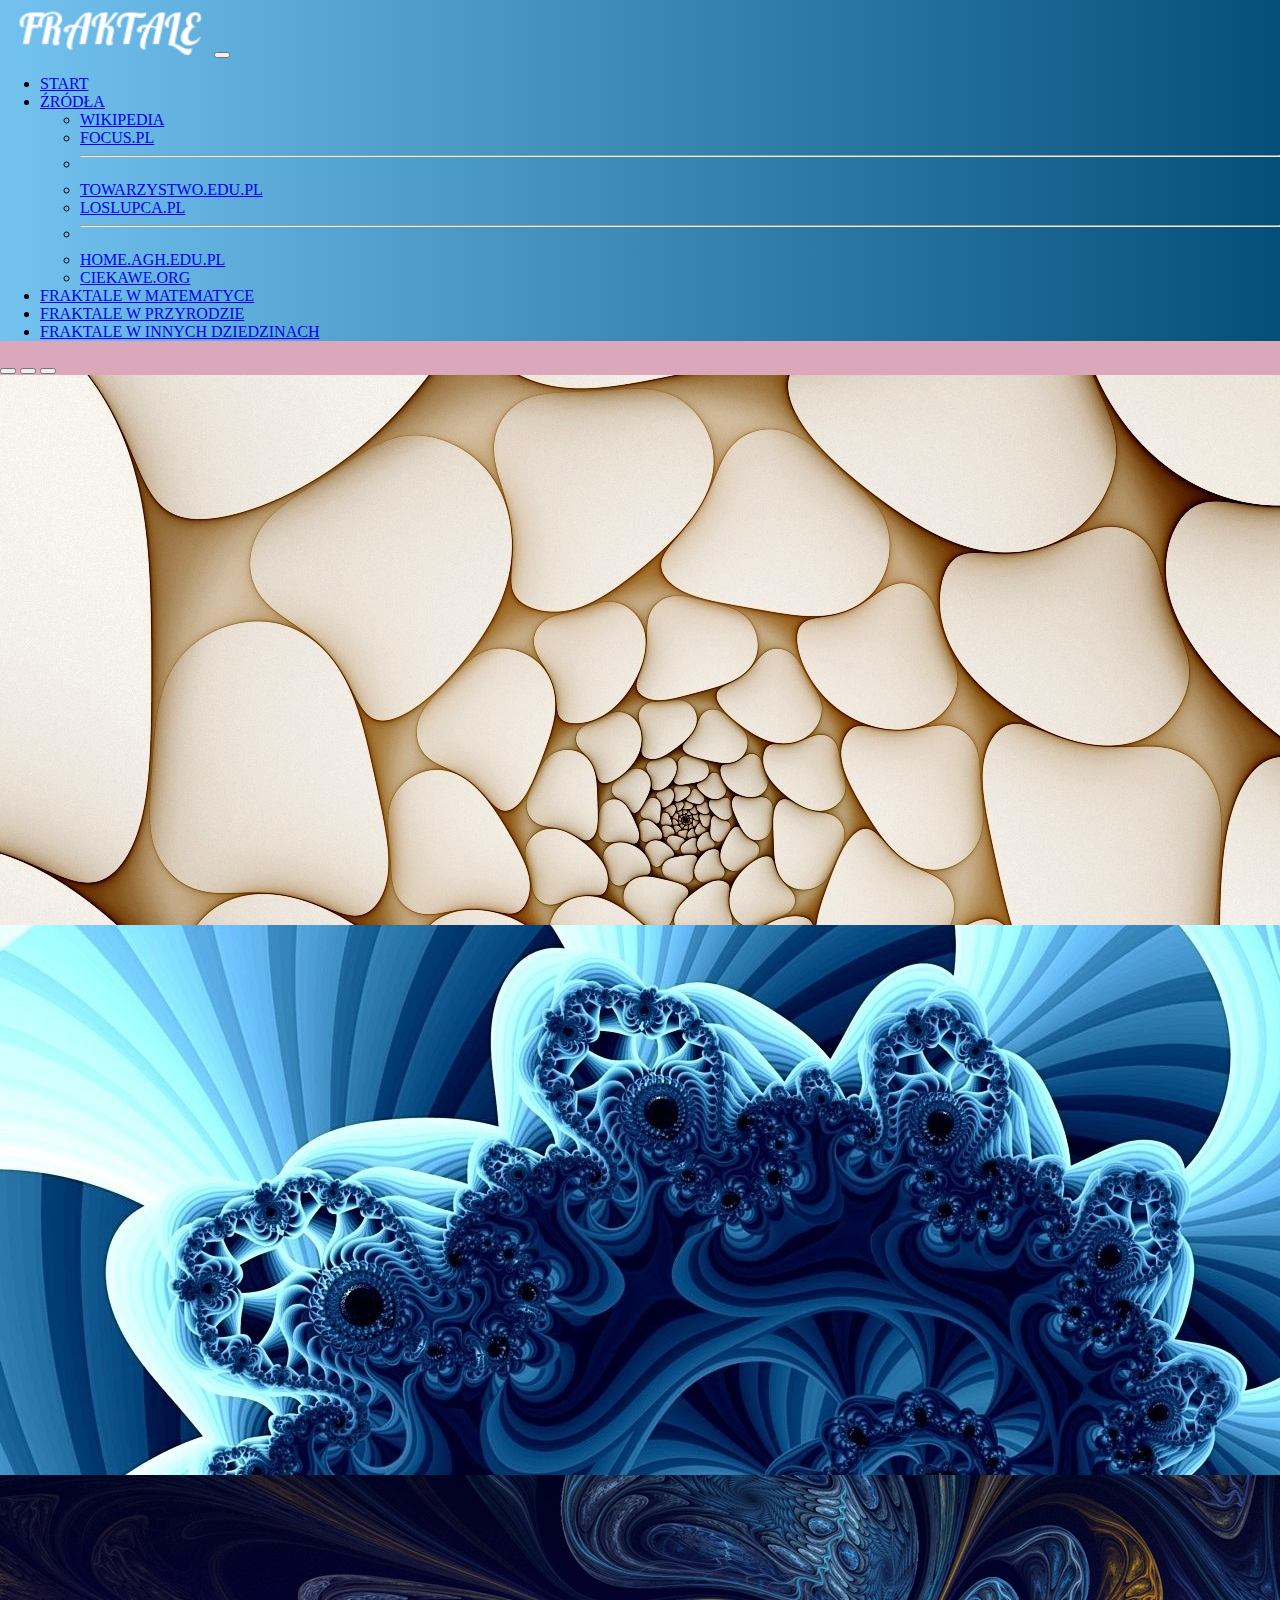
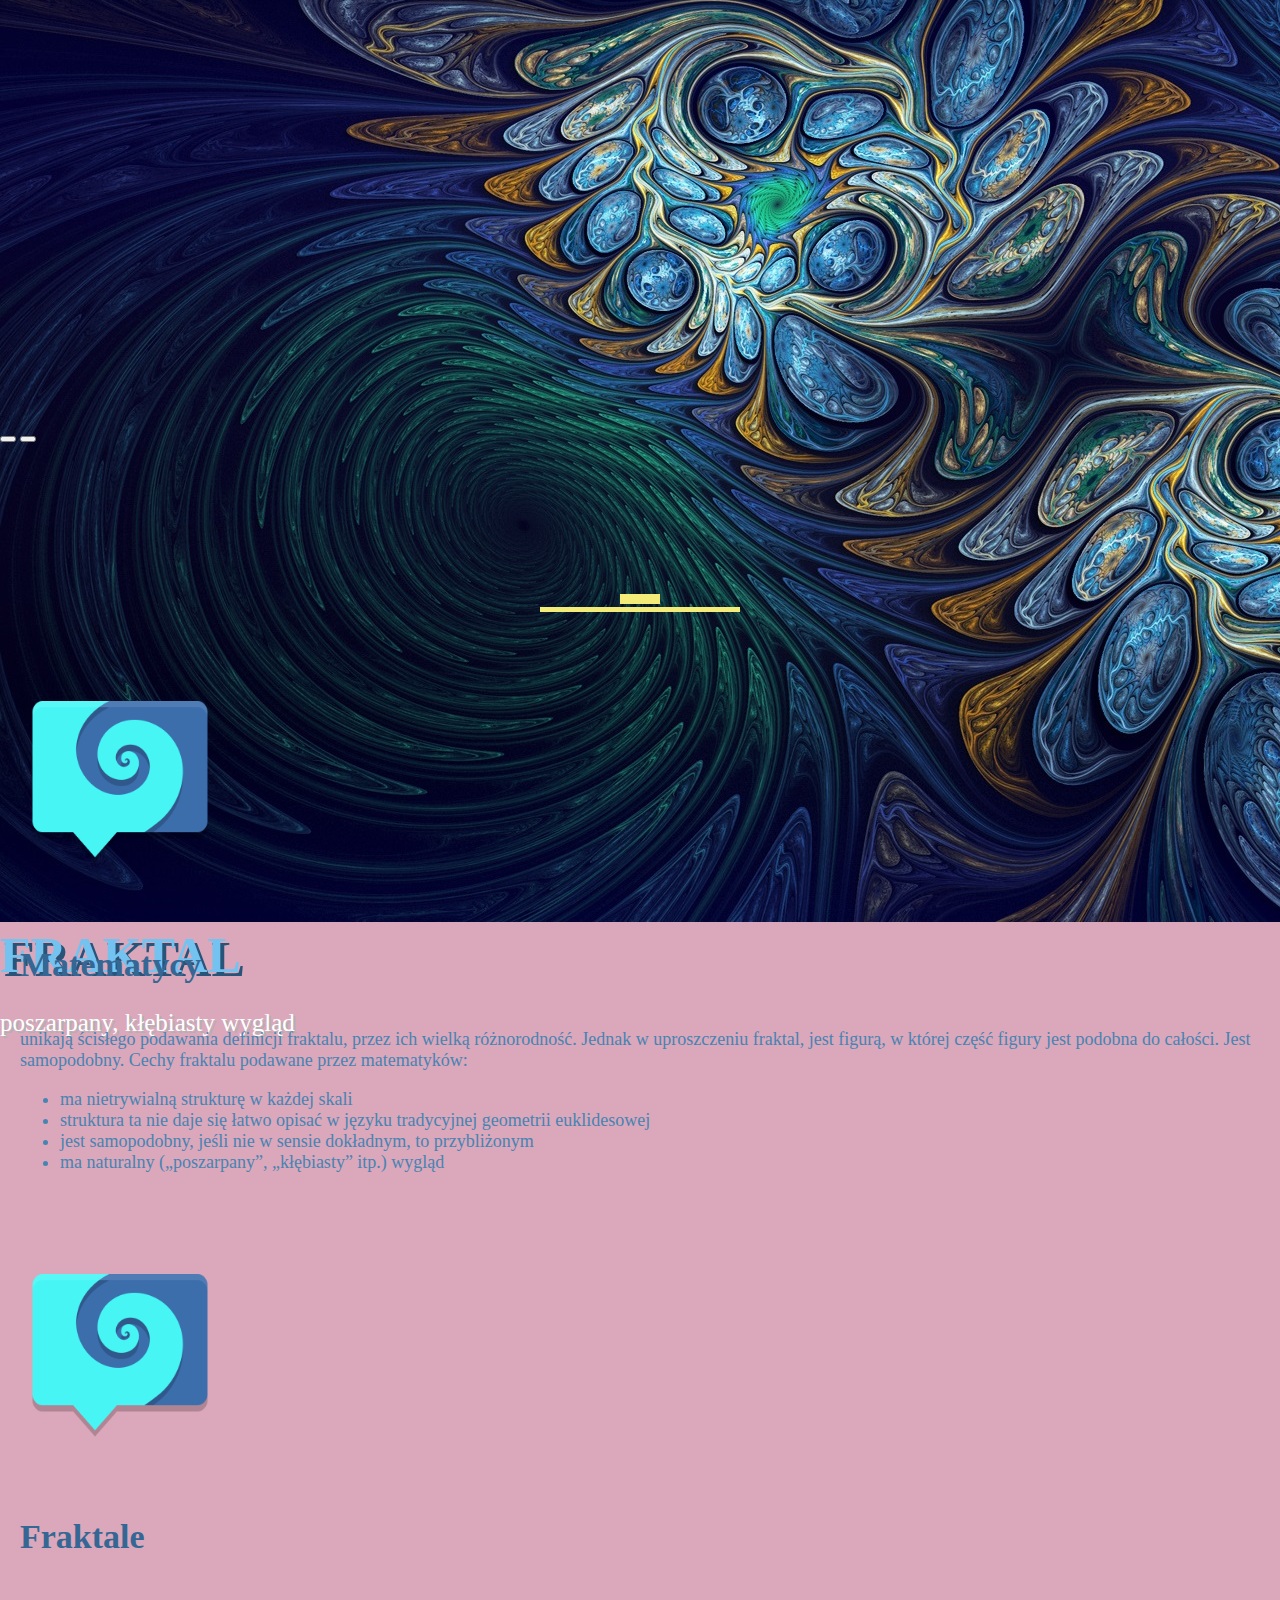
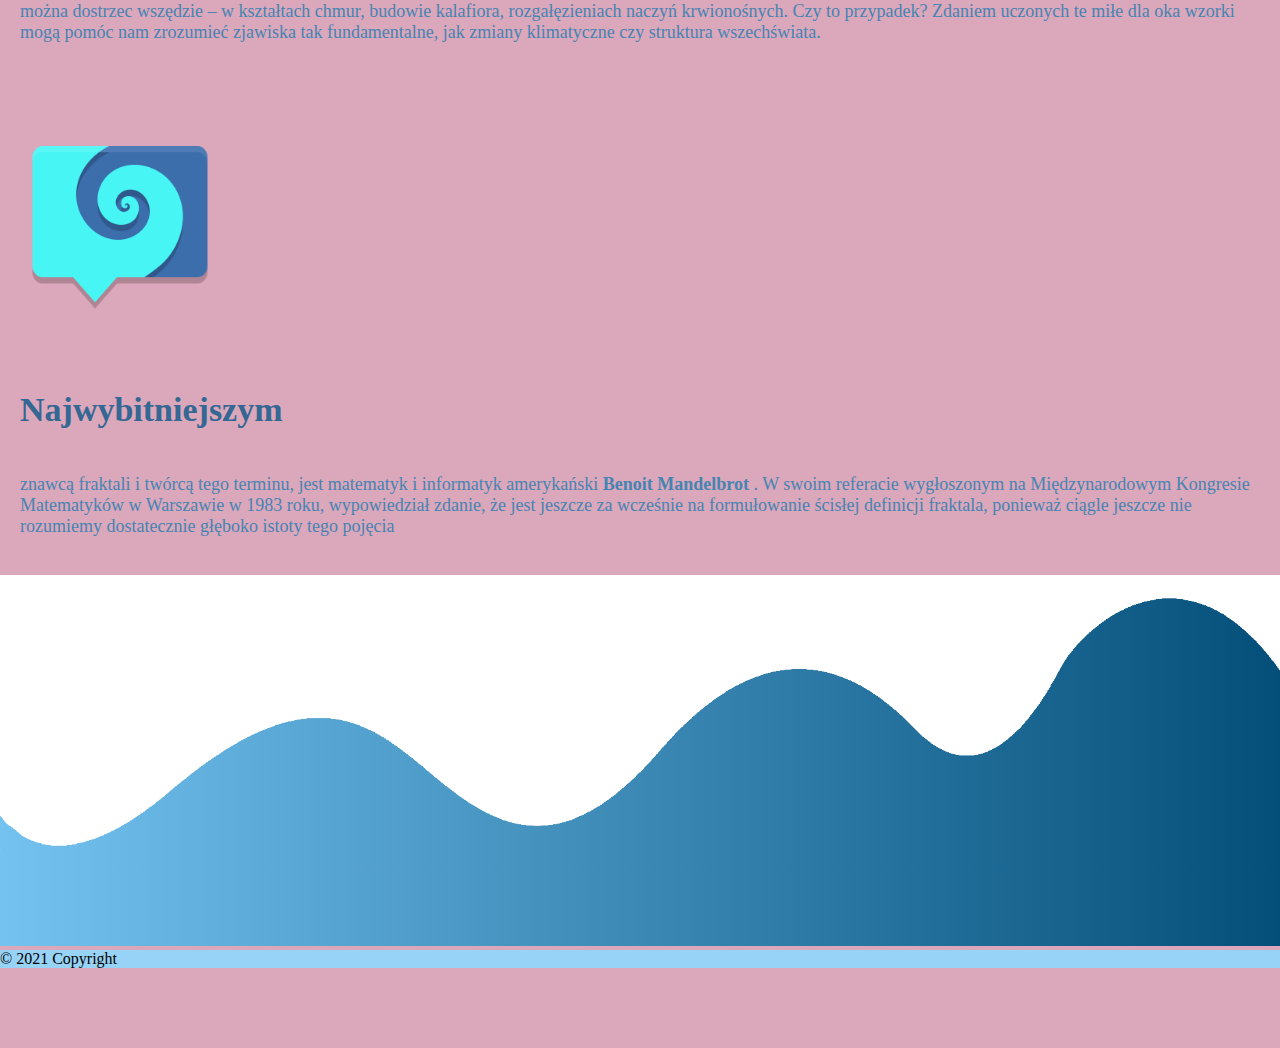
<file: index.html>
<!DOCTYPE HTML>
<html lang="pl">
<head>
<meta charset="utf-8"/>
<meta name="viewport" content="width=device-width, initial-scale=1">
<link rel="stylesheet" href="styl.css">
<link href="https://cdn.jsdelivr.net/npm/bootstrap@5.0.0-beta2/dist/css/bootstrap.min.css" rel="stylesheet" integrity="sha384-BmbxuPwQa2lc/FVzBcNJ7UAyJxM6wuqIj61tLrc4wSX0szH/Ev+nYRRuWlolflfl" crossorigin="anonymous">
<title> Fraktale </title>
<meta name="description" content= "..."/>
<meta name="keywords" content= "..."/>
<meta http-equiv="X-UA-Compatible" content="IE=edge,chrome=1"/>
</head>
<body>
<header>
<nav class="navbar navbar-expand-lg navbar-dark bg-nawigacja">
  <div class="container-fluid">
    <a class="navbar-brand" href="#"><img src="img/logo.png" width="200px" height="55px"></a>
    <button class="navbar-toggler" type="button" data-bs-toggle="collapse" data-bs-target="#navbarSupportedContent" aria-controls="navbarSupportedContent" aria-expanded="false" aria-label="Toggle navigation">
      <span class="navbar-toggler-icon"></span>
    </button>
    <div class="collapse navbar-collapse" id="navbarSupportedContent">
      <ul class="navbar-nav me-auto mb-2 mb-lg-0">
        <li class="nav-item">
          <a class="nav-link active" aria-current="page" href="index.html">START</a>
        </li>
        <li class="nav-item dropdown">
          <a class="nav-link dropdown-toggle" href="#" id="navbarDropdown" role="button" data-bs-toggle="dropdown" aria-expanded="false">
            ŹRÓDŁA
          </a>
          <ul class="dropdown-menu" aria-labelledby="navbarDropdown">
            <li><a class="dropdown-item" href="https://pl.wikipedia.org/wiki/Fraktal" target="_blank">WIKIPEDIA</a></li>
            <li><a class="dropdown-item" href="https://www.focus.pl/artykul/fraktale-wzor-na-rzeczywistosc" target="_blank">FOCUS.PL</a></li>
            <li><hr class="dropdown-divider"></li>
            <li><a class="dropdown-item" href="https://towarzystwo.edu.pl/assets/prace_matematyczne/zuzanna_cyunel2012.pdf" target="_blank">TOWARZYSTWO.EDU.PL</a></li>
			<li><a class="dropdown-item" href="http://loslupca.pl/wp-content/uploads/2015/11/3.-Cudowny-%C5%9Bwiat-fraktali.pdf" target="_blank">LOSLUPCA.PL</a></li>
			<li><hr class="dropdown-divider"></li>
			<li><a class="dropdown-item" href="http://home.agh.edu.pl/~zobmat/2020/III_kac_greg/index.html" target="_blank">HOME.AGH.EDU.PL</a></li>
			<li><a class="dropdown-item" href="https://ciekawe.org/2015/11/02/fraktalne-wzory-w-przyrodzie/" target="_blank">CIEKAWE.ORG</a></li>
          </ul>
        </li>
		<li class="nav-item">
          <a class="nav-link" href="fraktale1.html">FRAKTALE W MATEMATYCE</a>
        </li>
		<li class="nav-item">
          <a class="nav-link" href="fraktale2.html">FRAKTALE W PRZYRODZIE</a>
        </li>
		<li class="nav-item">
          <a class="nav-link" href="fraktale3.html">FRAKTALE W INNYCH DZIEDZINACH</a>
        </li>
      </ul>
    </div>
  </div>
</nav>
</header>
<div id="carouselExampleCaptions" class="carousel slide" data-bs-ride="carousel">
  <div class="carousel-indicators">
    <button type="button" data-bs-target="#carouselExampleCaptions" data-bs-slide-to="0" class="active" aria-current="true" aria-label="Slide 1"></button>
    <button type="button" data-bs-target="#carouselExampleCaptions" data-bs-slide-to="1" aria-label="Slide 2"></button>
    <button type="button" data-bs-target="#carouselExampleCaptions" data-bs-slide-to="2" aria-label="Slide 3"></button>
  </div>
  <div class="carousel-inner">
    <div class="carousel-item active">
      <img src="img/karuzelaglowna7.jpg" class="d-block w-100">
      <div class="carousel-caption d-none d-md-block">
        <h8><strong>FRAKTAL</strong></h8>
		<p> nietrywialna struktura w każdej skali</p>
      </div>
    </div>
    <div class="carousel-item">
      <img src="img/karuzelaglowna6.png" class="d-block w-100">
      <div class="carousel-caption d-none d-md-block">
        <h8><strong>FRAKTAL</strong></h8>
		<p> samopodobność </p>
      </div>
    </div>
    <div class="carousel-item">
      <img src="img/karuzelaglowna4.jpg" class="d-block w-100">
      <div class="carousel-caption d-none d-md-block">
        <h8><strong>FRAKTAL</strong></h8>
		<p> poszarpany, kłębiasty wygląd </p>
      </div>
    </div>
  </div>
  <button class="carousel-control-prev" type="button" data-bs-target="#carouselExampleCaptions"  data-bs-slide="prev">
    <span class="carousel-control-prev-icon" aria-hidden="true"></span>
  </button>
  <button class="carousel-control-next" type="button" data-bs-target="#carouselExampleCaptions"  data-bs-slide="next">
    <span class="carousel-control-next-icon" aria-hidden="true"></span>
  </button>
</div>
<section id="ogolne">
<div class="container text-center">
<h1 class="tytul"><strong>CZYM SĄ WZORY ZWANE FRAKTALAMI?</strong></h1>
<div class="row text-center">
<div class="col-md-4 ogolne">
<img src="img/mess.png" class="ogolne-img">
<h4>Matematycy</h4>
<p>unikają ścisłego podawania definicji fraktalu, przez ich wielką różnorodność.
Jednak w uproszczeniu fraktal, jest figurą, w której część figury jest podobna do całości. Jest samopodobny. Cechy fraktalu podawane przez matematyków: </p>
<ul>
<li>ma nietrywialną strukturę w każdej skali </li>
<li>struktura ta nie daje się łatwo opisać w języku tradycyjnej geometrii euklidesowej </li>
<li>jest samopodobny, jeśli nie w sensie dokładnym, to przybliżonym </li>
<li>ma naturalny („poszarpany”, „kłębiasty” itp.) wygląd</li>
</ul>
</div>
<div class="col-md-4 ogolne">
<img src="img/mess.png" class="ogolne-img">
<h4>Fraktale</h4>
<p>można dostrzec wszędzie – w kształtach chmur, budowie kalafiora, rozgałęzieniach naczyń krwionośnych. Czy to przypadek? Zdaniem uczonych te miłe dla oka wzorki mogą pomóc nam zrozumieć zjawiska tak fundamentalne, jak zmiany klimatyczne czy struktura wszechświata. </p>
</div>
<div class="col-md-4 ogolne">
<img src="img/mess.png" class="ogolne-img">
<h4>Najwybitniejszym</h4>
<p>znawcą fraktali i twórcą tego terminu, jest matematyk i informatyk amerykański <strong> Benoit Mandelbrot </strong>. W swoim referacie wygłoszonym na Międzynarodowym Kongresie Matematyków w Warszawie w 1983 roku, wypowiedział zdanie, że  jest jeszcze za wcześnie na formułowanie ścisłej definicji fraktala, ponieważ ciągle jeszcze nie rozumiemy dostatecznie głęboko istoty tego pojęcia</p>
</div>
</div>
</div>
<img src="img/fala.png" class="footer-img">
<footer class="bg-light text-center text-lg-start">
  <div class="text-center p-3" style="background-color:#97d2f7;">
    © 2021 Copyright
  </div>
</footer>
<script src="https://cdn.jsdelivr.net/npm/bootstrap@5.0.0-beta2/dist/js/bootstrap.bundle.min.js" integrity="sha384-b5kHyXgcpbZJO/tY9Ul7kGkf1S0CWuKcCD38l8YkeH8z8QjE0GmW1gYU5S9FOnJ0" crossorigin="anonymous"></script>
</body>
</html>
</file>
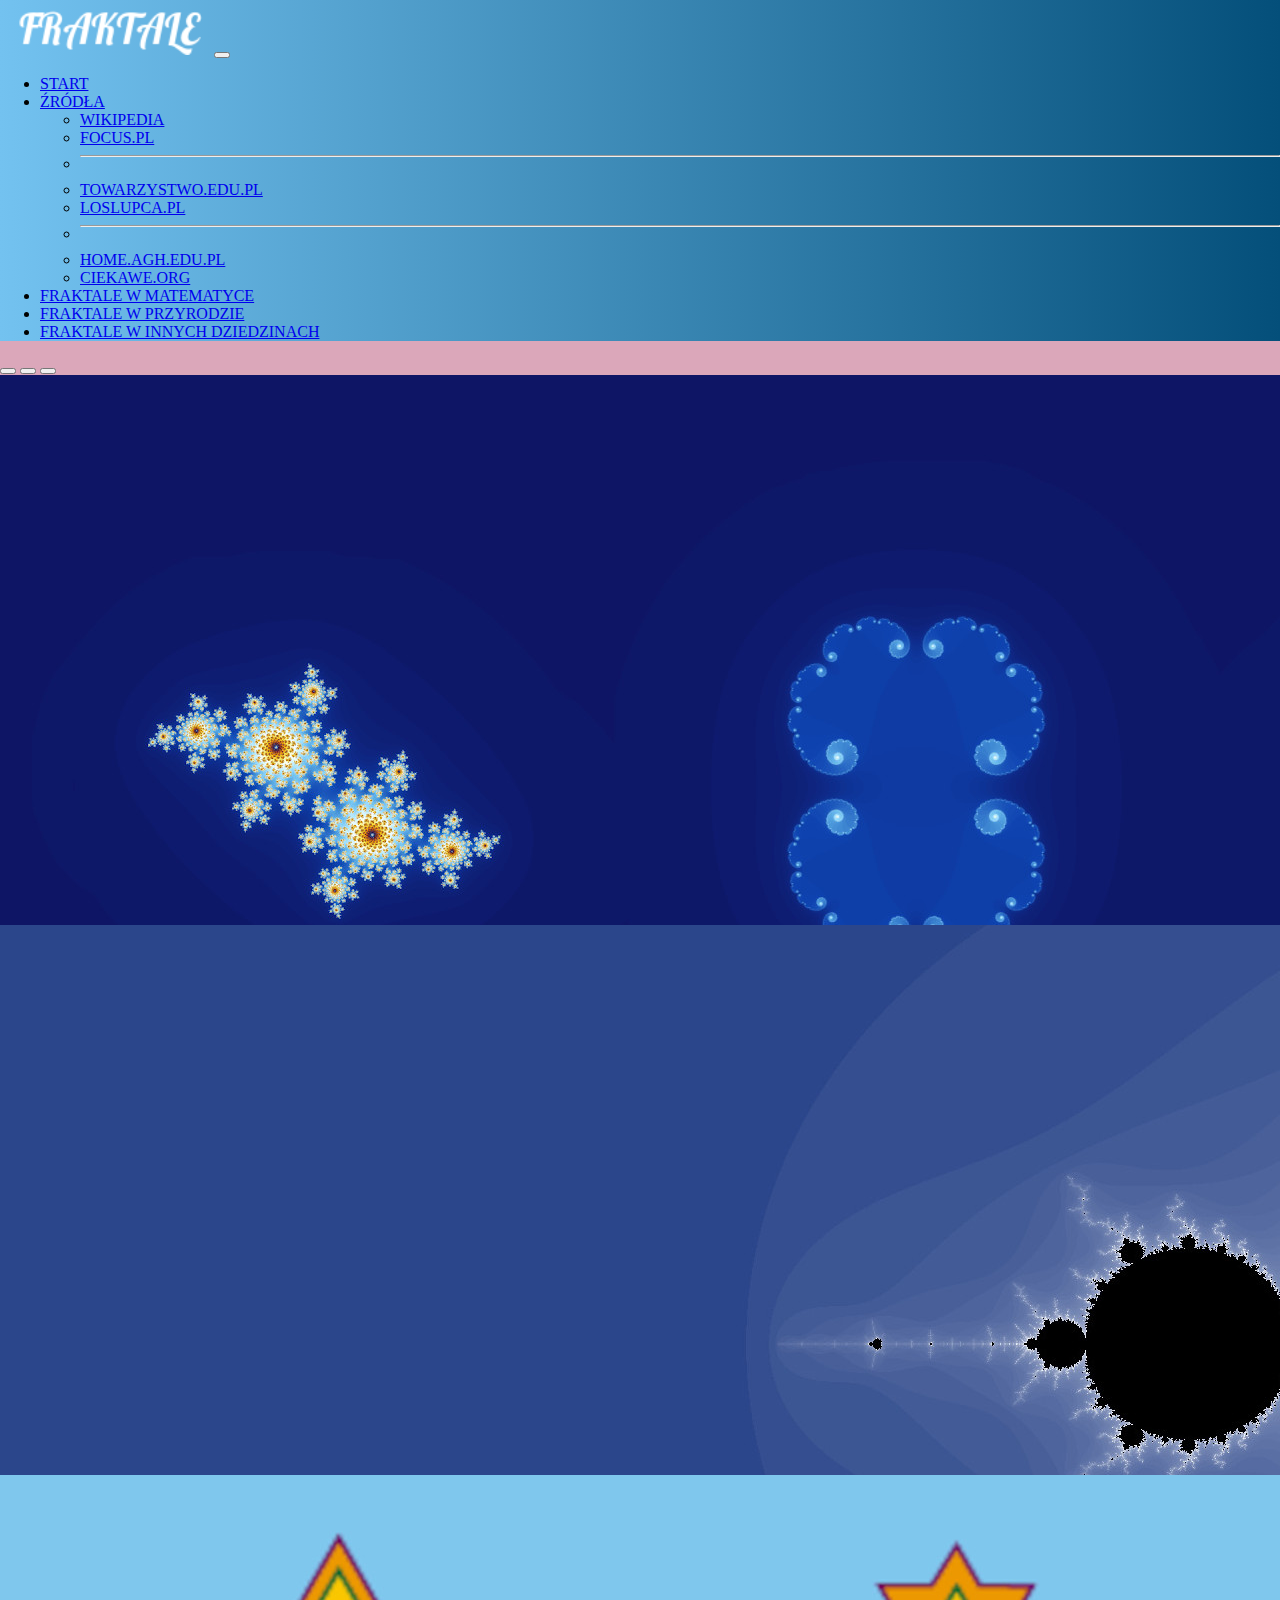
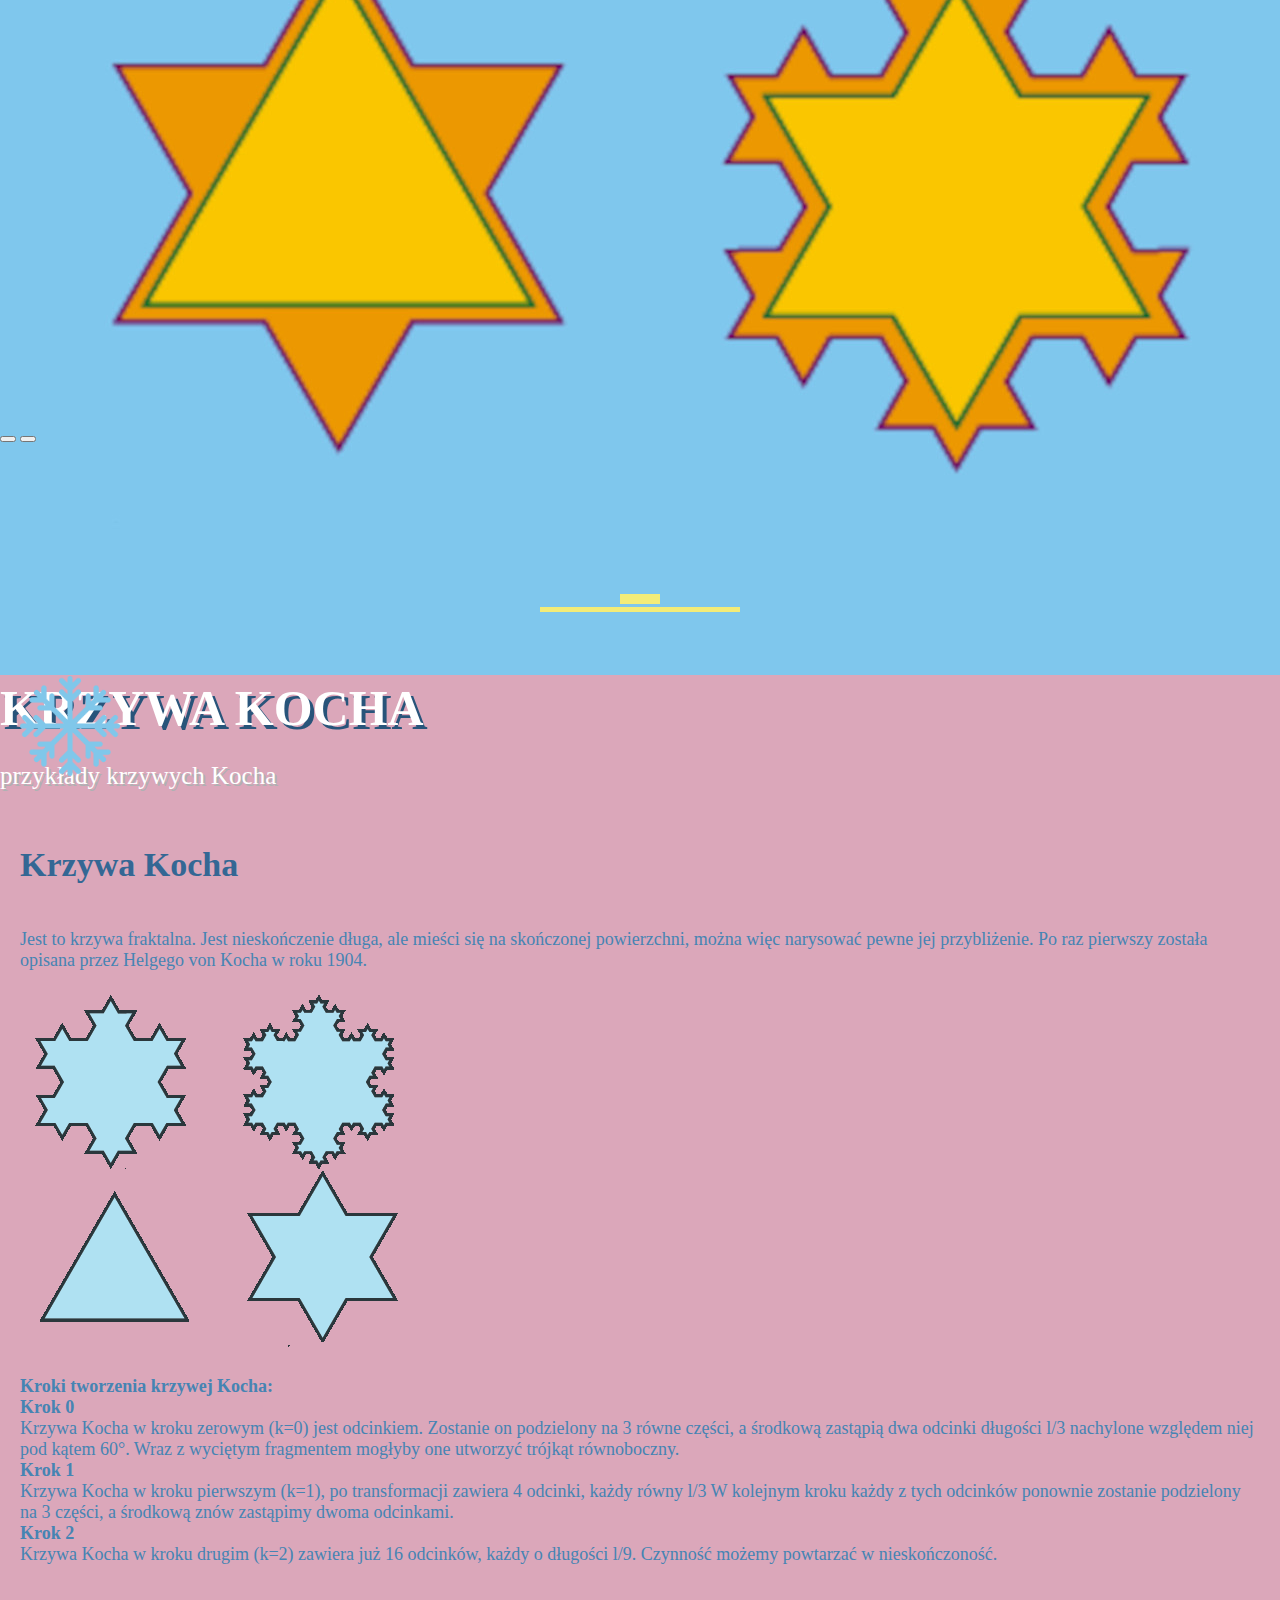
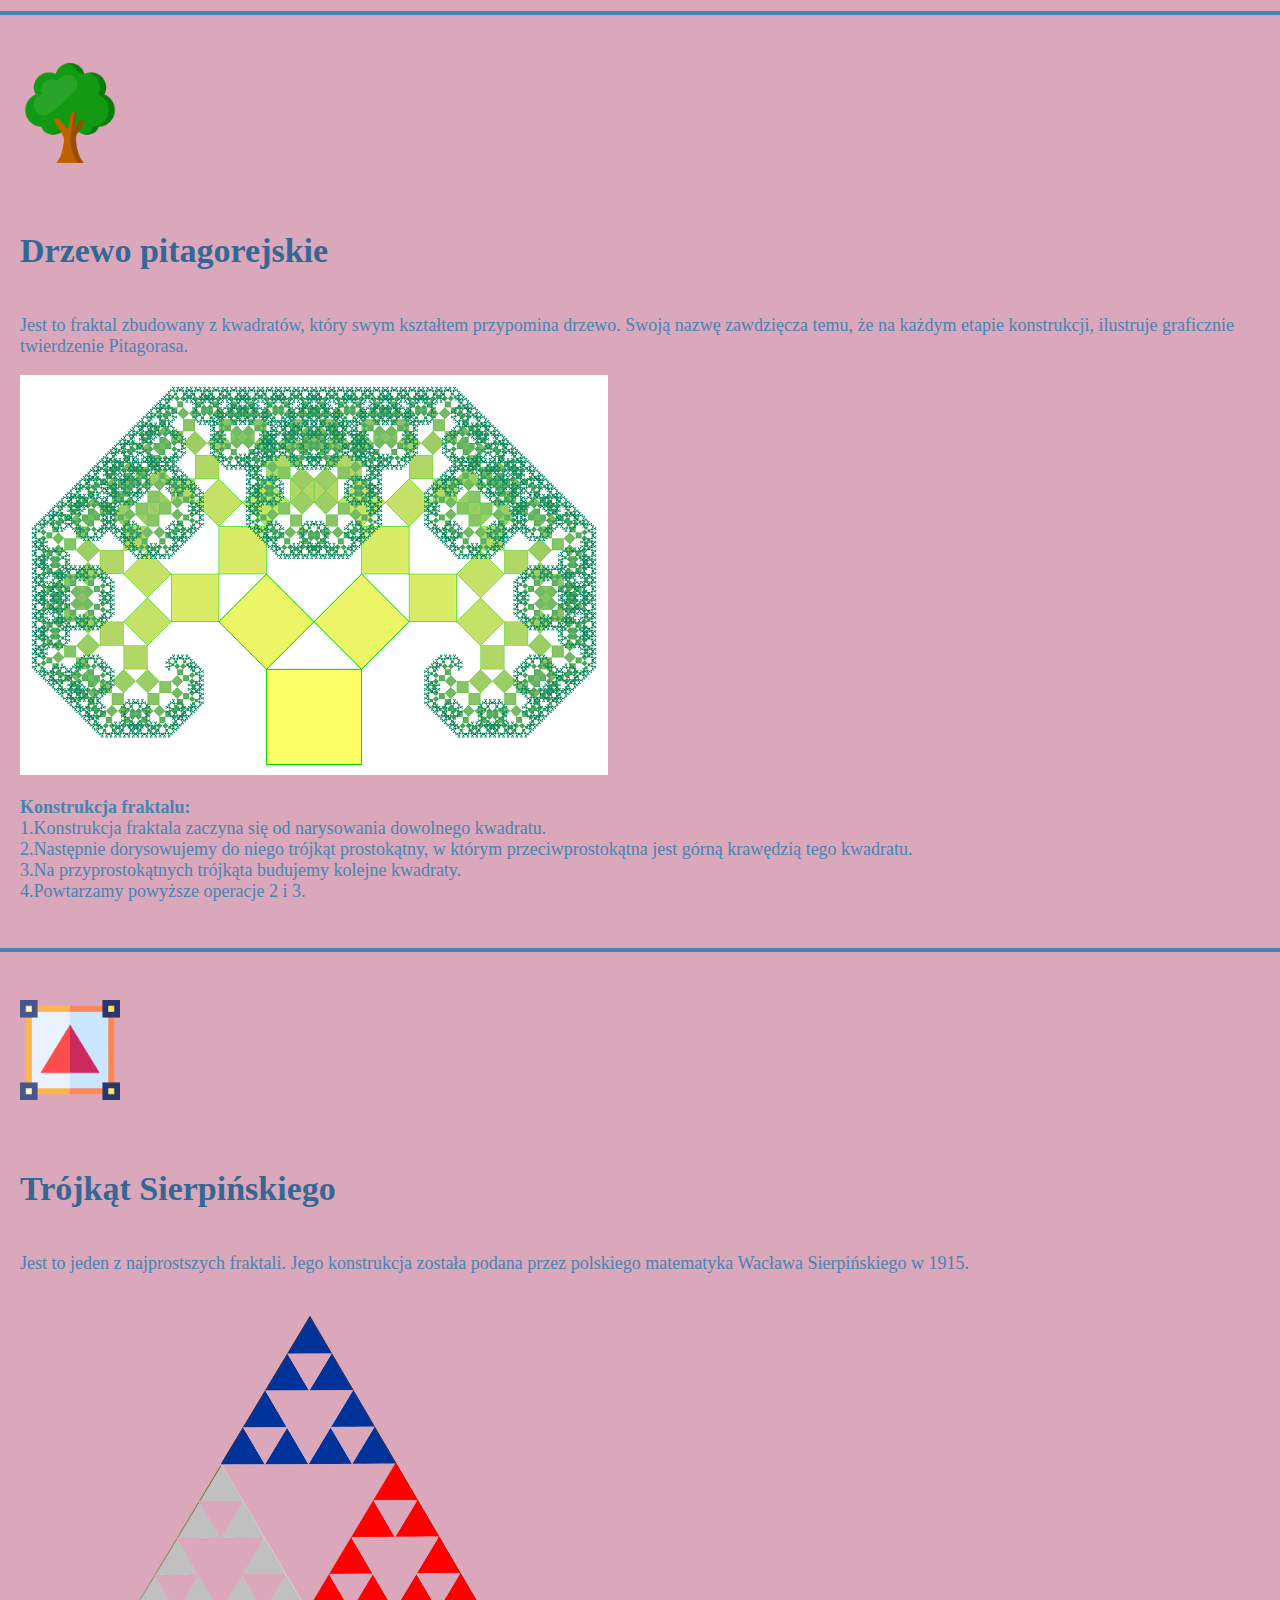
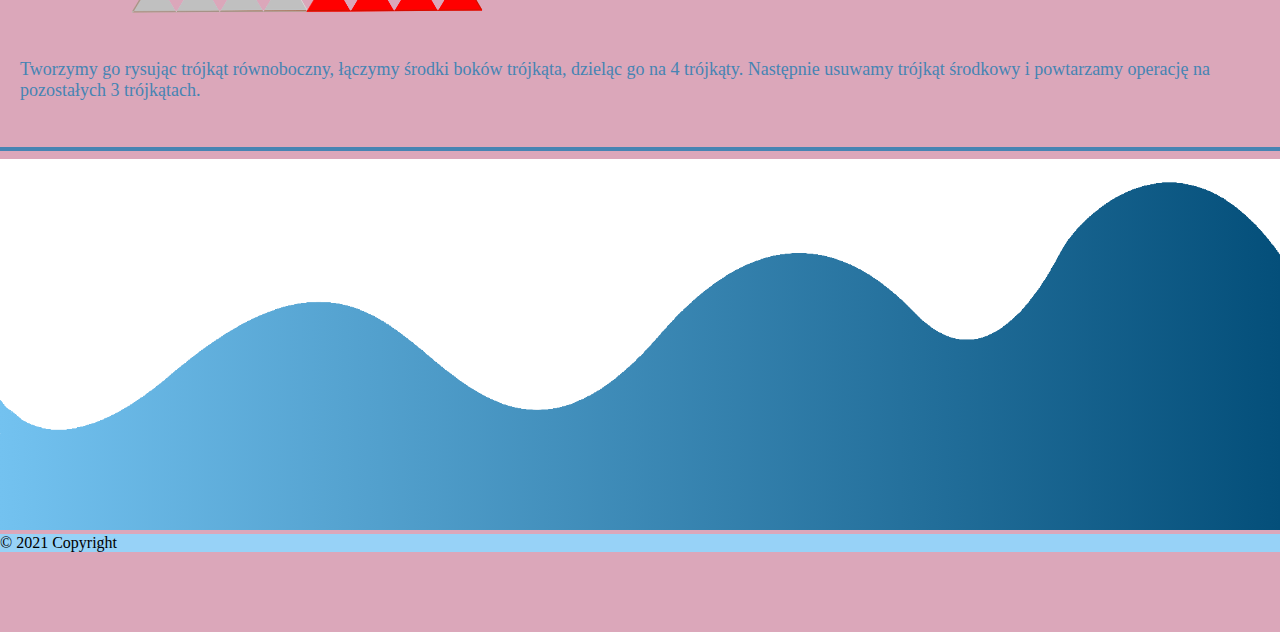
<file: fraktale1.html>
<!DOCTYPE HTML>
<html lang="pl">
<head>
<meta charset="utf-8"/>
<meta name="viewport" content="width=device-width, initial-scale=1">
<link rel="stylesheet" href="styl.css">
<link href="https://cdn.jsdelivr.net/npm/bootstrap@5.0.0-beta2/dist/css/bootstrap.min.css" rel="stylesheet" integrity="sha384-BmbxuPwQa2lc/FVzBcNJ7UAyJxM6wuqIj61tLrc4wSX0szH/Ev+nYRRuWlolflfl" crossorigin="anonymous">
<title> Fraktale </title>
<meta name="description" content= "..."/>
<meta name="keywords" content= "..."/>
<meta http-equiv="X-UA-Compatible" content="IE=edge,chrome=1"/>
</head>
<body>
<header>
<nav class="navbar navbar-expand-lg navbar-dark bg-nawigacja">
  <div class="container-fluid">
    <a class="navbar-brand" href="#"><img src="img/logo.png" width="200px" height="55px"></a>
    <button class="navbar-toggler" type="button" data-bs-toggle="collapse" data-bs-target="#navbarSupportedContent" aria-controls="navbarSupportedContent" aria-expanded="false" aria-label="Toggle navigation">
      <span class="navbar-toggler-icon"></span>
    </button>
    <div class="collapse navbar-collapse" id="navbarSupportedContent">
      <ul class="navbar-nav me-auto mb-2 mb-lg-0">
        <li class="nav-item">
          <a class="nav-link active" aria-current="page" href="index.html">START</a>
        </li>
        <li class="nav-item dropdown">
          <a class="nav-link dropdown-toggle" href="#" id="navbarDropdown" role="button" data-bs-toggle="dropdown" aria-expanded="false">
            ŹRÓDŁA
          </a>
          <ul class="dropdown-menu" aria-labelledby="navbarDropdown">
            <li><a class="dropdown-item" href="https://pl.wikipedia.org/wiki/Fraktal" target="_blank">WIKIPEDIA</a></li>
            <li><a class="dropdown-item" href="https://www.focus.pl/artykul/fraktale-wzor-na-rzeczywistosc" target="_blank">FOCUS.PL</a></li>
            <li><hr class="dropdown-divider"></li>
            <li><a class="dropdown-item" href="https://towarzystwo.edu.pl/assets/prace_matematyczne/zuzanna_cyunel2012.pdf" target="_blank">TOWARZYSTWO.EDU.PL</a></li>
			<li><a class="dropdown-item" href="http://loslupca.pl/wp-content/uploads/2015/11/3.-Cudowny-%C5%9Bwiat-fraktali.pdf" target="_blank">LOSLUPCA.PL</a></li>
			<li><hr class="dropdown-divider"></li>
			<li><a class="dropdown-item" href="http://home.agh.edu.pl/~zobmat/2020/III_kac_greg/index.html" target="_blank">HOME.AGH.EDU.PL</a></li>
			<li><a class="dropdown-item" href="https://ciekawe.org/2015/11/02/fraktalne-wzory-w-przyrodzie/" target="_blank">CIEKAWE.ORG</a></li>
          </ul>
        </li>
		<li class="nav-item">
          <a class="nav-link" href="fraktale1.html">FRAKTALE W MATEMATYCE</a>
        </li>
		<li class="nav-item">
          <a class="nav-link" href="fraktale2.html">FRAKTALE W PRZYRODZIE</a>
        </li>
		<li class="nav-item">
          <a class="nav-link" href="fraktale3.html">FRAKTALE W INNYCH DZIEDZINACH</a>
        </li>
      </ul>
    </div>
  </div>
</nav>
</header>
<div id="carouselExampleCaptions" class="carousel slide" data-bs-ride="carousel">
  <div class="carousel-indicators">
    <button type="button" data-bs-target="#carouselExampleCaptions" data-bs-slide-to="0" class="active" aria-current="true" aria-label="Slide 1"></button>
    <button type="button" data-bs-target="#carouselExampleCaptions" data-bs-slide-to="1" aria-label="Slide 2"></button>
    <button type="button" data-bs-target="#carouselExampleCaptions" data-bs-slide-to="2" aria-label="Slide 3"></button>
  </div>
  <div class="carousel-inner">
    <div class="carousel-item active">
      <img src="img/zbiorjulii1.jpg" class="d-block w-100">
      <div class="carousel-caption d-none d-md-block">
        <h8><strong>ZBIÓR JULII</strong></h8>
		<p>przykłady zbiorów Julii</p>
      </div>
    </div>
    <div class="carousel-item">
      <img src="img/zbiormand.jpg" class="d-block w-100">
      <div class="carousel-caption d-none d-md-block">
        <h8><strong>ZBIÓR MANDELBROTA</strong></h8>
		<p>przykład zbioru Mandelbrota</p>
      </div>
    </div>
    <div class="carousel-item">
      <img src="img/koch.jpg" class="d-block w-100">
      <div class="carousel-caption d-none d-md-block">
        <h9><strong>KRZYWA KOCHA</strong></h9>
		<p>przykłady krzywych Kocha</p>
      </div>
    </div>
  </div>
  <button class="carousel-control-prev" type="button" data-bs-target="#carouselExampleCaptions"  data-bs-slide="prev">
    <span class="carousel-control-prev-icon" aria-hidden="true"></span>
  </button>
  <button class="carousel-control-next" type="button" data-bs-target="#carouselExampleCaptions"  data-bs-slide="next">
    <span class="carousel-control-next-icon" aria-hidden="true"></span>
  </button>
</div>
<section id="ogolne1">
<div class="container text-center">
<h1 class="tytul"><strong>JAKIE FRAKTALE WYSTĘPUJA W MATEMATYCE?</strong></h1>
<div class="row text-center">
<div class="col-md-15 ogolne1">
<img src="img/matma1.png" class="ogolne1-img">
<h4>Krzywa Kocha</h4>
<p>Jest to krzywa fraktalna. Jest nieskończenie długa, ale mieści się na skończonej powierzchni, można więc narysować pewne jej przybliżenie. Po raz pierwszy została opisana przez Helgego von Kocha w roku 1904.</p>
<img src="img/koch.png" class="rounded mx-auto d-block">
<p><strong>Kroki tworzenia krzywej Kocha:</strong></br>
<strong>Krok 0</strong></br>
Krzywa Kocha w kroku zerowym (k=0) jest odcinkiem. Zostanie on podzielony na 3 równe części, a środkową zastąpią dwa odcinki długości l/3 nachylone względem niej pod kątem 60°. Wraz z wyciętym fragmentem mogłyby one utworzyć trójkąt równoboczny. </br>
<strong>Krok 1</strong></br>
Krzywa Kocha w kroku pierwszym (k=1), po transformacji zawiera 4 odcinki, każdy równy l/3 W kolejnym kroku każdy z tych odcinków ponownie zostanie podzielony na 3 części, a środkową znów zastąpimy dwoma odcinkami. </br>
<strong>Krok 2</strong></br>
Krzywa Kocha w kroku drugim (k=2) zawiera już 16 odcinków, każdy o długości l/9. Czynność możemy powtarzać w nieskończoność. </p>
</div>
<hr id="linia">
<div class="col-md-15 ogolne1">
<img src="img/matma2.png" class="ogolne1-img">
<h4>Drzewo pitagorejskie</h4>
<p>Jest to fraktal zbudowany z kwadratów, który swym kształtem przypomina drzewo. Swoją nazwę zawdzięcza temu, że na każdym etapie konstrukcji, ilustruje graficznie twierdzenie Pitagorasa.</p>
<img src="img/drzewko.png" class="rounded mx-auto d-block">
<p><strong>Konstrukcja fraktalu:</strong></br>
1.Konstrukcja fraktala zaczyna się od narysowania dowolnego kwadratu.</br>
2.Następnie dorysowujemy do niego trójkąt prostokątny, w którym przeciwprostokątna jest górną krawędzią tego kwadratu.</br>
3.Na przyprostokątnych trójkąta budujemy kolejne kwadraty.</br>
4.Powtarzamy powyższe operacje 2 i 3.</br></p>
</div>
<hr id="linia">
<div class="col-md-15 ogolne1">
<img src="img/trojkat2.png" class="ogolne1-img">
<h4>Trójkąt Sierpińskiego</h4>
<p>Jest to jeden z najprostszych fraktali. Jego konstrukcja została podana przez polskiego matematyka Wacława Sierpińskiego w 1915.</p>
<img src="img/trojkat.png" class="rounded mx-auto d-block">
<p>Tworzymy go rysując trójkąt równoboczny, łączymy środki boków trójkąta, dzieląc go na 4 trójkąty. Następnie usuwamy trójkąt środkowy i powtarzamy operację na pozostałych 3 trójkątach.</p>
</div>
<hr id="linia">
</div>
</div>
<img src="img/fala.png" class="footer-img">
<footer class="bg-light text-center text-lg-start">
  <div class="text-center p-3" style="background-color:#97d2f7;">
    © 2021 Copyright
  </div>
</footer>
<script src="https://cdn.jsdelivr.net/npm/bootstrap@5.0.0-beta2/dist/js/bootstrap.bundle.min.js" integrity="sha384-b5kHyXgcpbZJO/tY9Ul7kGkf1S0CWuKcCD38l8YkeH8z8QjE0GmW1gYU5S9FOnJ0" crossorigin="anonymous"></script>
</body>
</html>
</file>
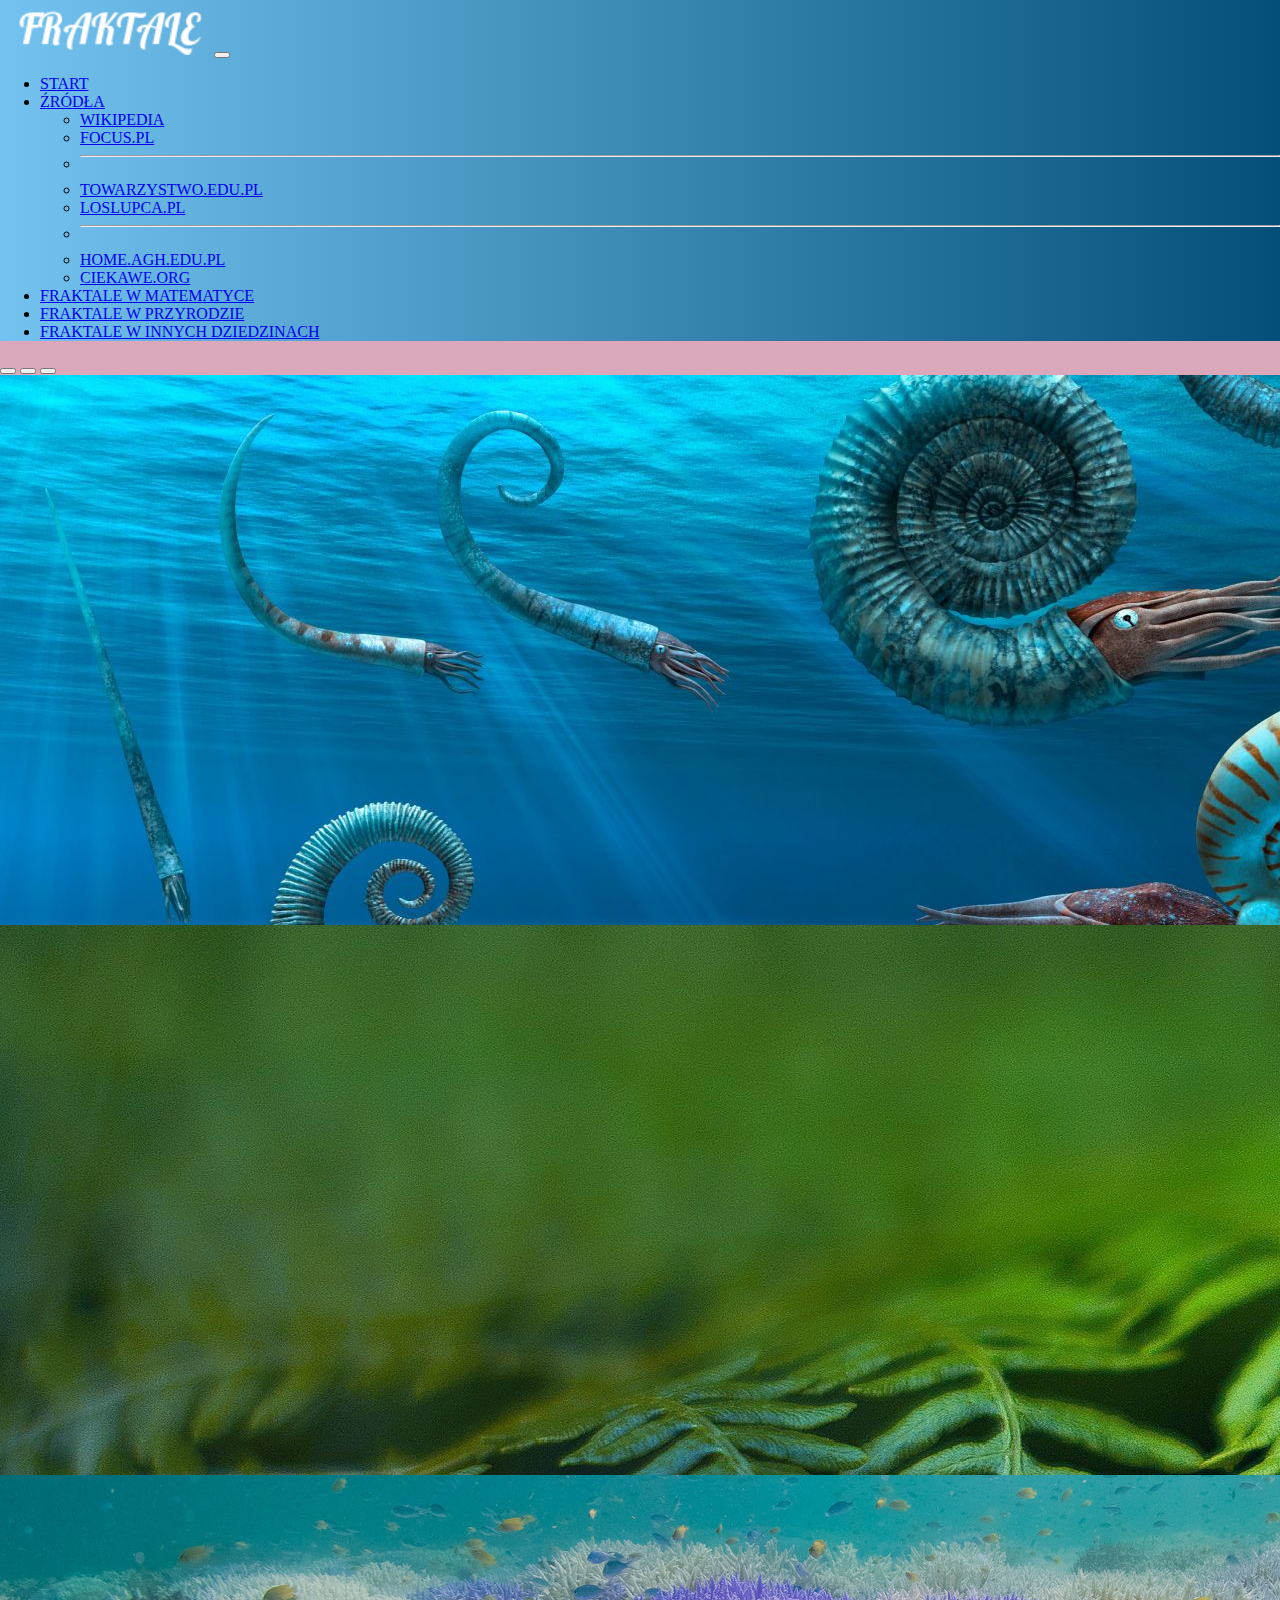
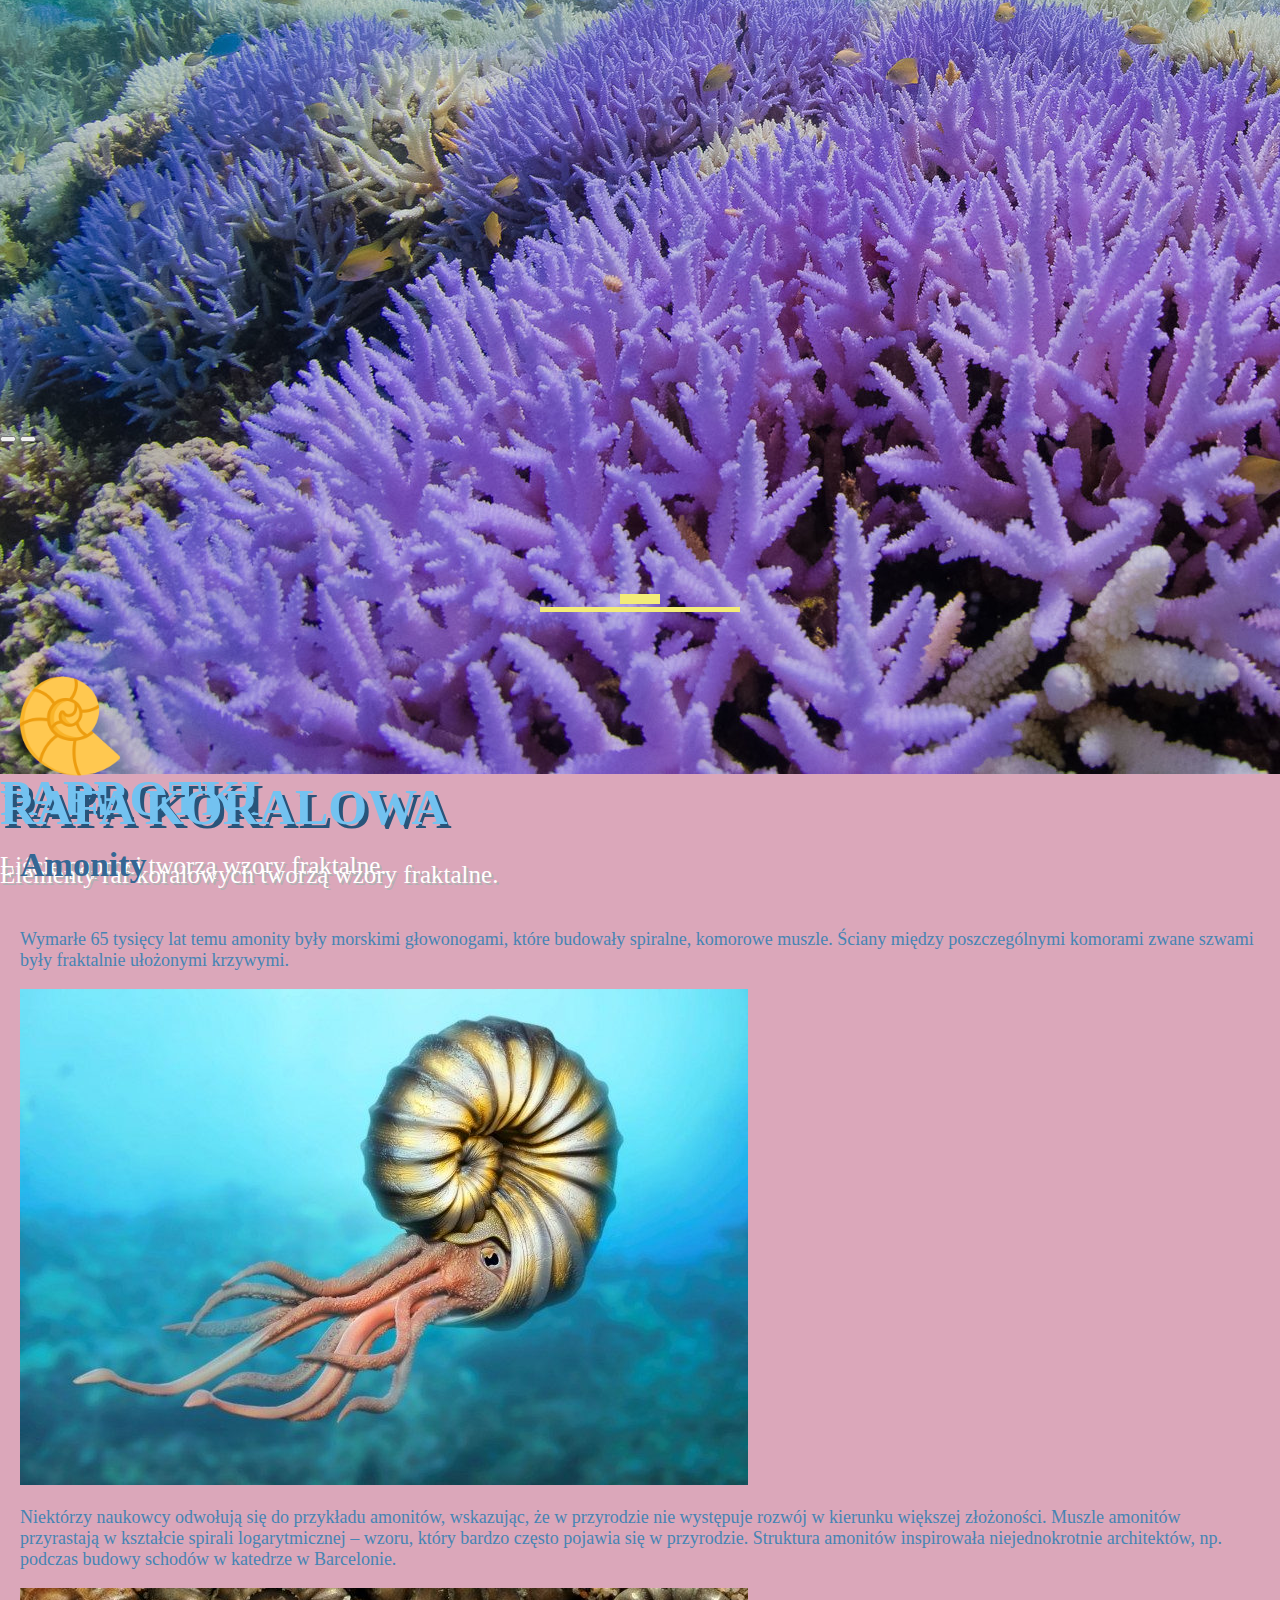
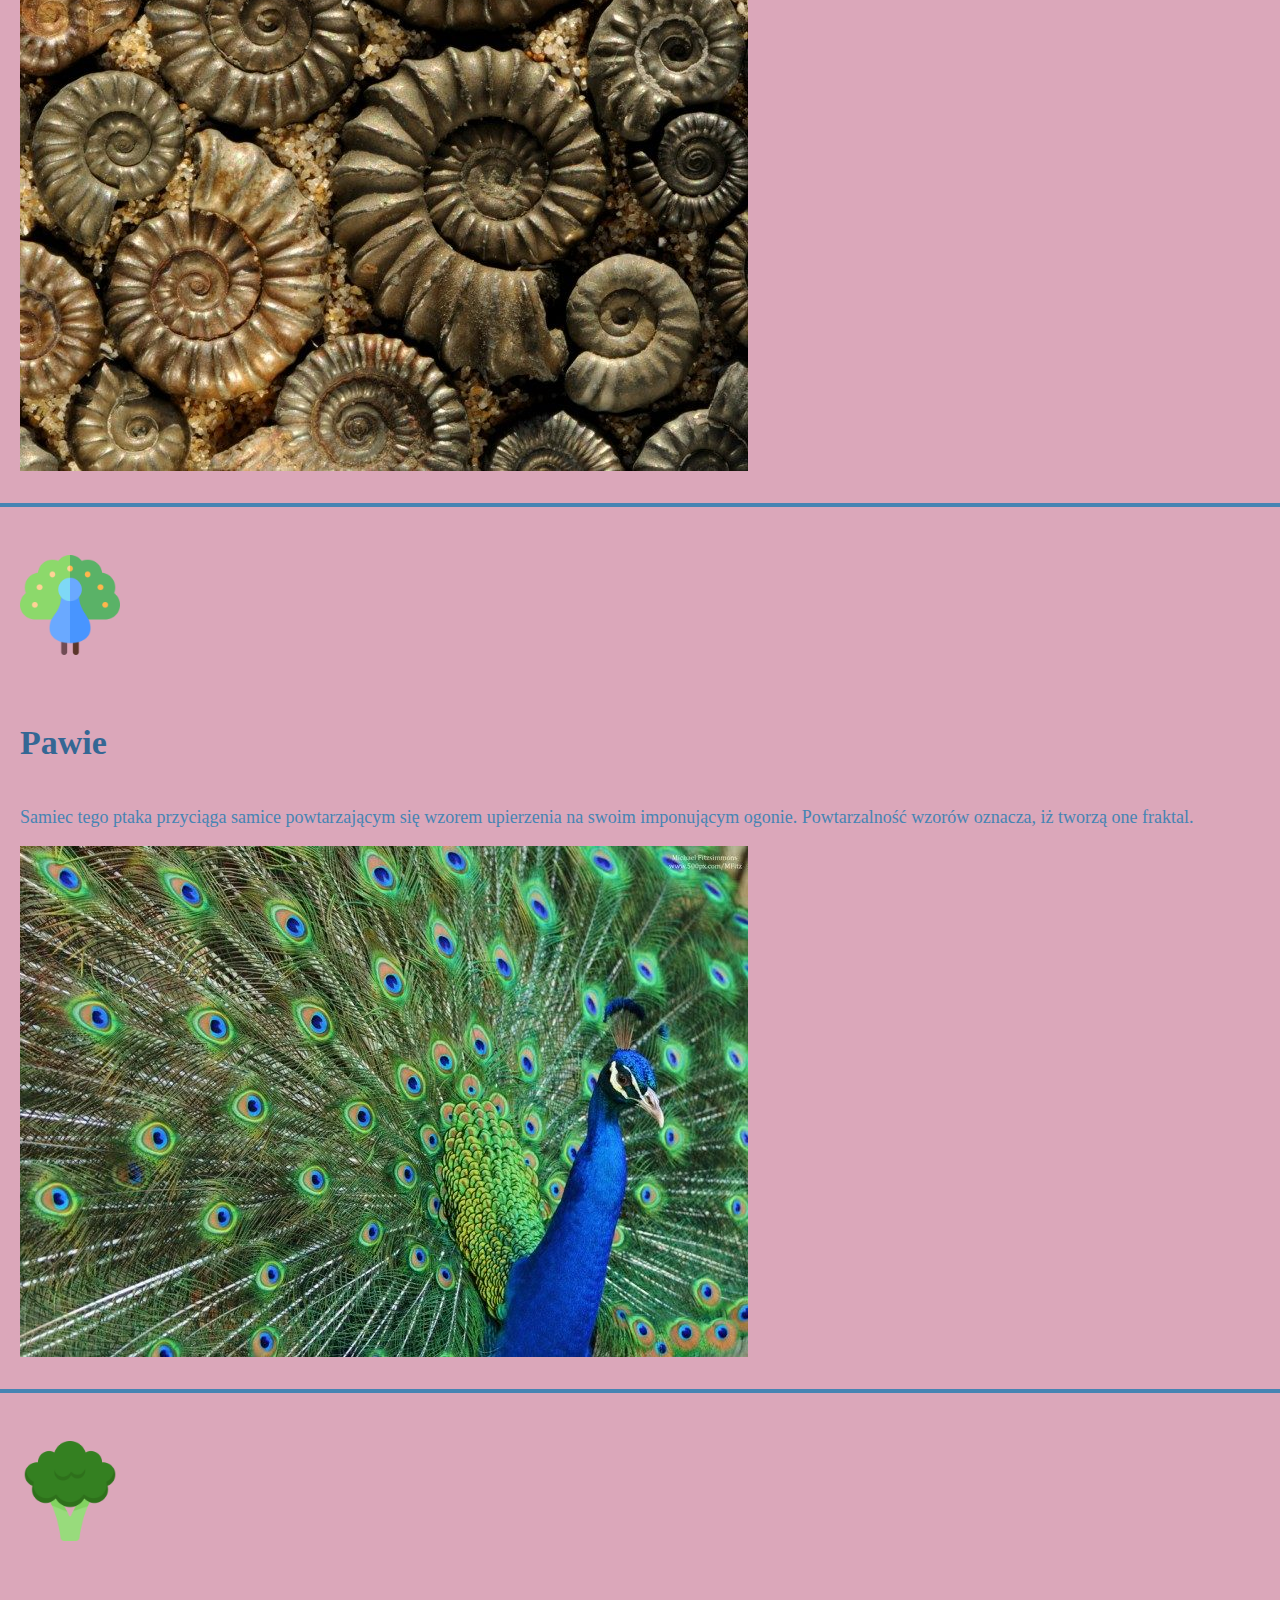
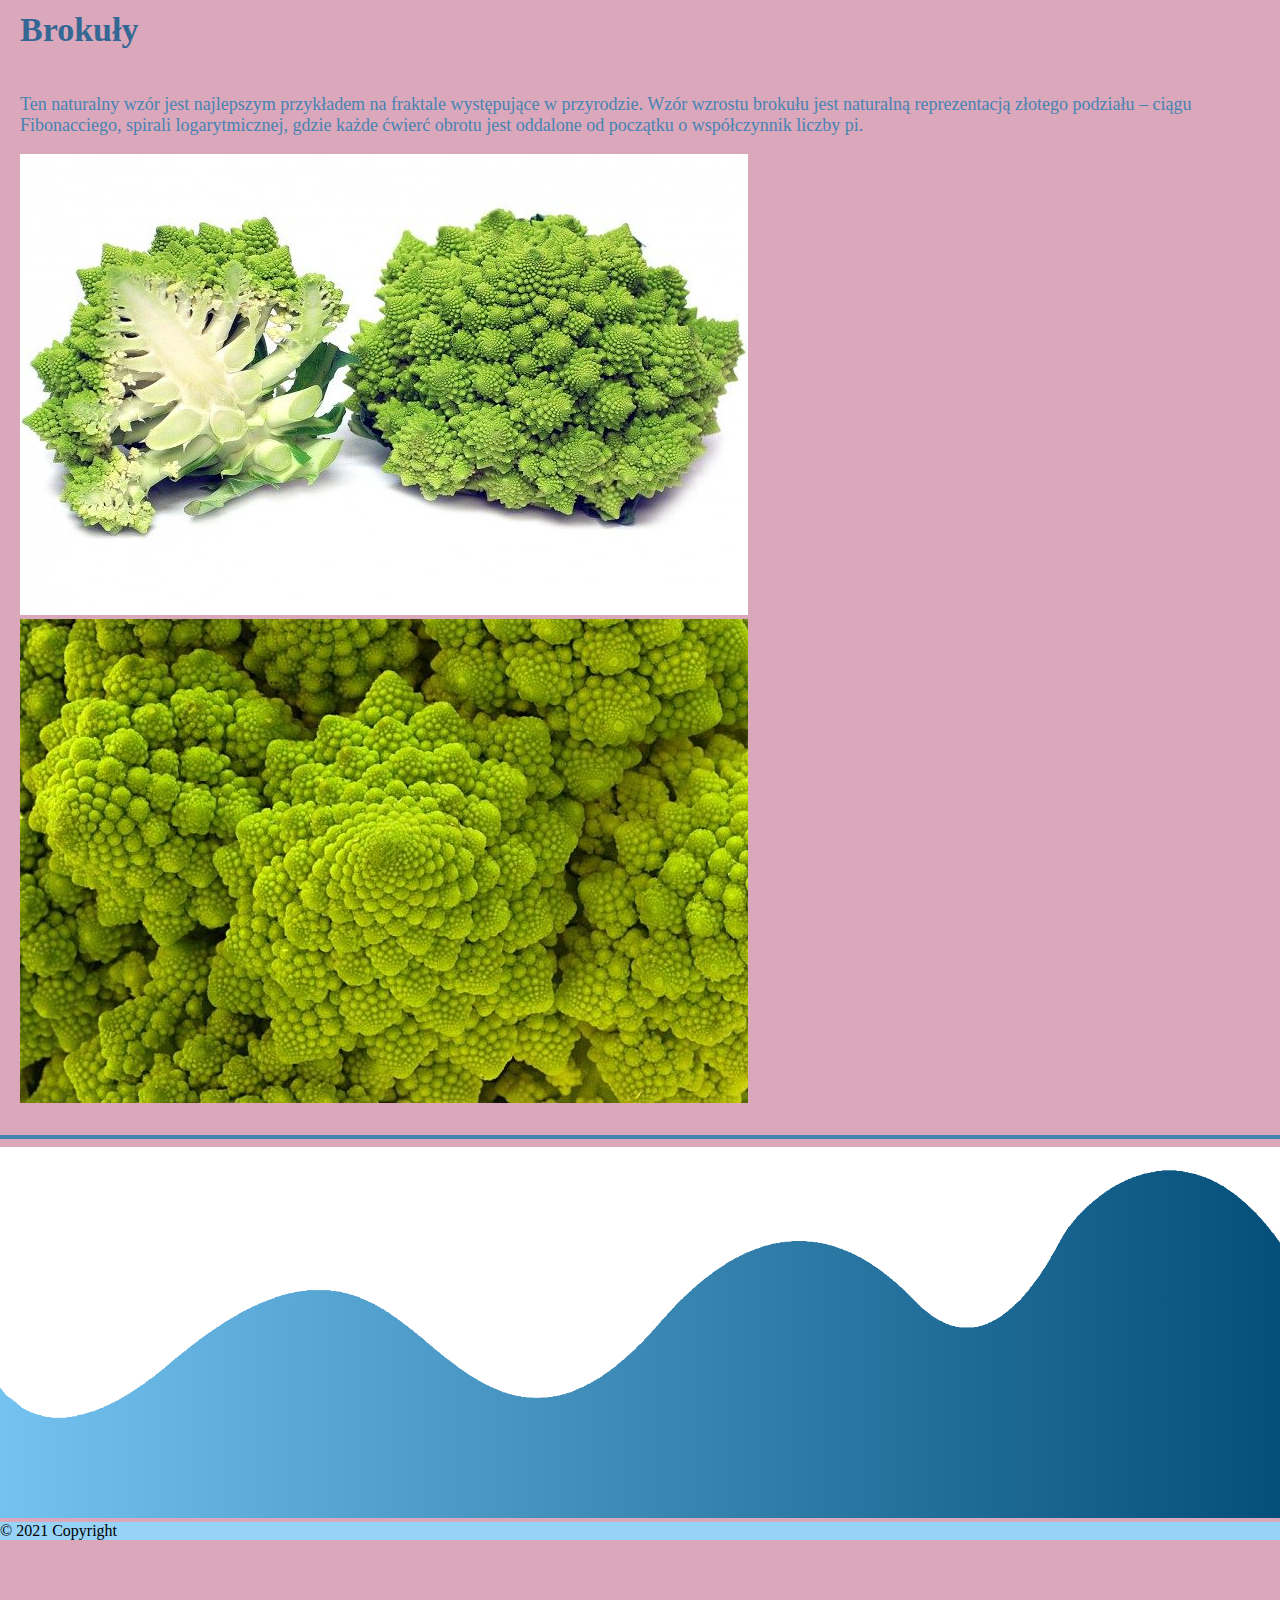
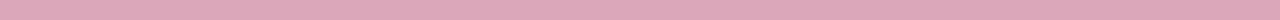
<file: fraktale2.html>
<!DOCTYPE HTML>
<html lang="pl">
<head>
<meta charset="utf-8"/>
<meta name="viewport" content="width=device-width, initial-scale=1">
<link rel="stylesheet" href="styl.css">
<link href="https://cdn.jsdelivr.net/npm/bootstrap@5.0.0-beta2/dist/css/bootstrap.min.css" rel="stylesheet" integrity="sha384-BmbxuPwQa2lc/FVzBcNJ7UAyJxM6wuqIj61tLrc4wSX0szH/Ev+nYRRuWlolflfl" crossorigin="anonymous">
<title> Fraktale </title>
<meta name="description" content= "..."/>
<meta name="keywords" content= "..."/>
<meta http-equiv="X-UA-Compatible" content="IE=edge,chrome=1"/>
</head>
<body>
<header>
<nav class="navbar navbar-expand-lg navbar-dark bg-nawigacja">
  <div class="container-fluid">
    <a class="navbar-brand" href="#"><img src="img/logo.png" width="200px" height="55px"></a>
    <button class="navbar-toggler" type="button" data-bs-toggle="collapse" data-bs-target="#navbarSupportedContent" aria-controls="navbarSupportedContent" aria-expanded="false" aria-label="Toggle navigation">
      <span class="navbar-toggler-icon"></span>
    </button>
    <div class="collapse navbar-collapse" id="navbarSupportedContent">
      <ul class="navbar-nav me-auto mb-2 mb-lg-0">
        <li class="nav-item">
          <a class="nav-link active" aria-current="page" href="index.html">START</a>
        </li>
        <li class="nav-item dropdown">
          <a class="nav-link dropdown-toggle" href="#" id="navbarDropdown" role="button" data-bs-toggle="dropdown" aria-expanded="false">
            ŹRÓDŁA
          </a>
          <ul class="dropdown-menu" aria-labelledby="navbarDropdown">
            <li><a class="dropdown-item" href="https://pl.wikipedia.org/wiki/Fraktal" target="_blank">WIKIPEDIA</a></li>
            <li><a class="dropdown-item" href="https://www.focus.pl/artykul/fraktale-wzor-na-rzeczywistosc" target="_blank">FOCUS.PL</a></li>
            <li><hr class="dropdown-divider"></li>
            <li><a class="dropdown-item" href="https://towarzystwo.edu.pl/assets/prace_matematyczne/zuzanna_cyunel2012.pdf" target="_blank">TOWARZYSTWO.EDU.PL</a></li>
			<li><a class="dropdown-item" href="http://loslupca.pl/wp-content/uploads/2015/11/3.-Cudowny-%C5%9Bwiat-fraktali.pdf" target="_blank">LOSLUPCA.PL</a></li>
			<li><hr class="dropdown-divider"></li>
			<li><a class="dropdown-item" href="http://home.agh.edu.pl/~zobmat/2020/III_kac_greg/index.html" target="_blank">HOME.AGH.EDU.PL</a></li>
			<li><a class="dropdown-item" href="https://ciekawe.org/2015/11/02/fraktalne-wzory-w-przyrodzie/" target="_blank">CIEKAWE.ORG</a></li>
          </ul>
        </li>
		<li class="nav-item">
          <a class="nav-link" href="fraktale1.html">FRAKTALE W MATEMATYCE</a>
        </li>
		<li class="nav-item">
          <a class="nav-link" href="fraktale2.html">FRAKTALE W PRZYRODZIE</a>
        </li>
		<li class="nav-item">
          <a class="nav-link" href="fraktale3.html">FRAKTALE W INNYCH DZIEDZINACH</a>
        </li>
      </ul>
    </div>
  </div>
</nav>
</header>
<div id="carouselExampleCaptions" class="carousel slide" data-bs-ride="carousel">
  <div class="carousel-indicators">
    <button type="button" data-bs-target="#carouselExampleCaptions" data-bs-slide-to="0" class="active" aria-current="true" aria-label="Slide 1"></button>
    <button type="button" data-bs-target="#carouselExampleCaptions" data-bs-slide-to="1" aria-label="Slide 2"></button>
    <button type="button" data-bs-target="#carouselExampleCaptions" data-bs-slide-to="2" aria-label="Slide 3"></button>
  </div>
  <div class="carousel-inner">
    <div class="carousel-item active">
      <img src="img/amonites.jpg" class="d-block w-100">
      <div class="carousel-caption d-none d-md-block">
        <h8><strong>AMONITY</strong></h8>
		<p>Skorupy amonitów tworzą wzory fraktalne.</p>
      </div>
    </div>
    <div class="carousel-item">
      <img src="img/paprot.jpg" class="d-block w-100">
      <div class="carousel-caption d-none d-md-block">
        <h8><strong>PAPROTKI</strong></h8>
		<p>Liście paproci tworzą wzory fraktalne.</p>
      </div>
    </div>
    <div class="carousel-item">
      <img src="img/rafa.jpg" class="d-block w-100">
      <div class="carousel-caption d-none d-md-block">
        <h8><strong>RAFA KORALOWA</strong></h8>
		<p>Elementy raf koralowych tworzą wzory fraktalne.</p>
      </div>
    </div>
  </div>
  <button class="carousel-control-prev" type="button" data-bs-target="#carouselExampleCaptions"  data-bs-slide="prev">
    <span class="carousel-control-prev-icon" aria-hidden="true"></span>
  </button>
  <button class="carousel-control-next" type="button" data-bs-target="#carouselExampleCaptions"  data-bs-slide="next">
    <span class="carousel-control-next-icon" aria-hidden="true"></span>
  </button>
</div>
<section id="ogolne1">
<div class="container text-center">
<h1 class="tytul"><strong>JAKIE FRAKTALE WYSTĘPUJĄ W PRZYRODZIE?</strong></h1>
<div class="row text-center">
<div class="col-md-15 ogolne1">
<img src="img/natura1.png" class="ogolne1-img">
<h4>Amonity</h4>
<p>Wymarłe 65 tysięcy lat temu amonity były morskimi głowonogami, które budowały spiralne, komorowe muszle. Ściany między poszczególnymi komorami zwane szwami były fraktalnie ułożonymi krzywymi.</p>
<img src="img/amonit.jpg" class="rounded mx-auto d-block">
<p>Niektórzy naukowcy odwołują się do przykładu amonitów, wskazując, że w przyrodzie nie występuje rozwój w kierunku większej złożoności. Muszle amonitów przyrastają w kształcie spirali logarytmicznej – wzoru, który bardzo często pojawia się w przyrodzie. Struktura amonitów inspirowała niejednokrotnie architektów, np. podczas budowy schodów w katedrze w Barcelonie.</p>
<img src="img/amonit2.jpg" class="rounded mx-auto d-block">
</div>
<hr id="linia">
<div class="col-md-15 ogolne1">
<img src="img/natura2.png" class="ogolne1-img">
<h4>Pawie</h4>
<p>Samiec tego ptaka przyciąga samice powtarzającym się wzorem upierzenia na swoim imponującym ogonie. Powtarzalność wzorów oznacza, iż tworzą one fraktal.</p>
<img src="img/paw.jpg" class="rounded mx-auto d-block">
</div>
<hr id="linia">
<div class="col-md-15 ogolne1">
<img src="img/natura3.png" class="ogolne1-img">
<h4>Brokuły</h4>
<p>Ten naturalny wzór jest najlepszym przykładem na fraktale występujące w przyrodzie. Wzór wzrostu brokułu jest naturalną reprezentacją złotego podziału – ciągu Fibonacciego, spirali logarytmicznej, gdzie każde ćwierć obrotu jest oddalone od początku o współczynnik liczby pi.</p>
<img src="img/brokuly.jpg" class="rounded mx-auto d-block">
</be>
<img src="img/brokuly2.jpg" class="rounded mx-auto d-block">
</div>
<hr id="linia">
</div>
</div>
<img src="img/fala.png" class="footer-img">
<footer class="bg-light text-center text-lg-start">
  <div class="text-center p-3" style="background-color:#97d2f7;">
    © 2021 Copyright
  </div>
</footer>
<script src="https://cdn.jsdelivr.net/npm/bootstrap@5.0.0-beta2/dist/js/bootstrap.bundle.min.js" integrity="sha384-b5kHyXgcpbZJO/tY9Ul7kGkf1S0CWuKcCD38l8YkeH8z8QjE0GmW1gYU5S9FOnJ0" crossorigin="anonymous"></script>
</body>
</html>
</file>
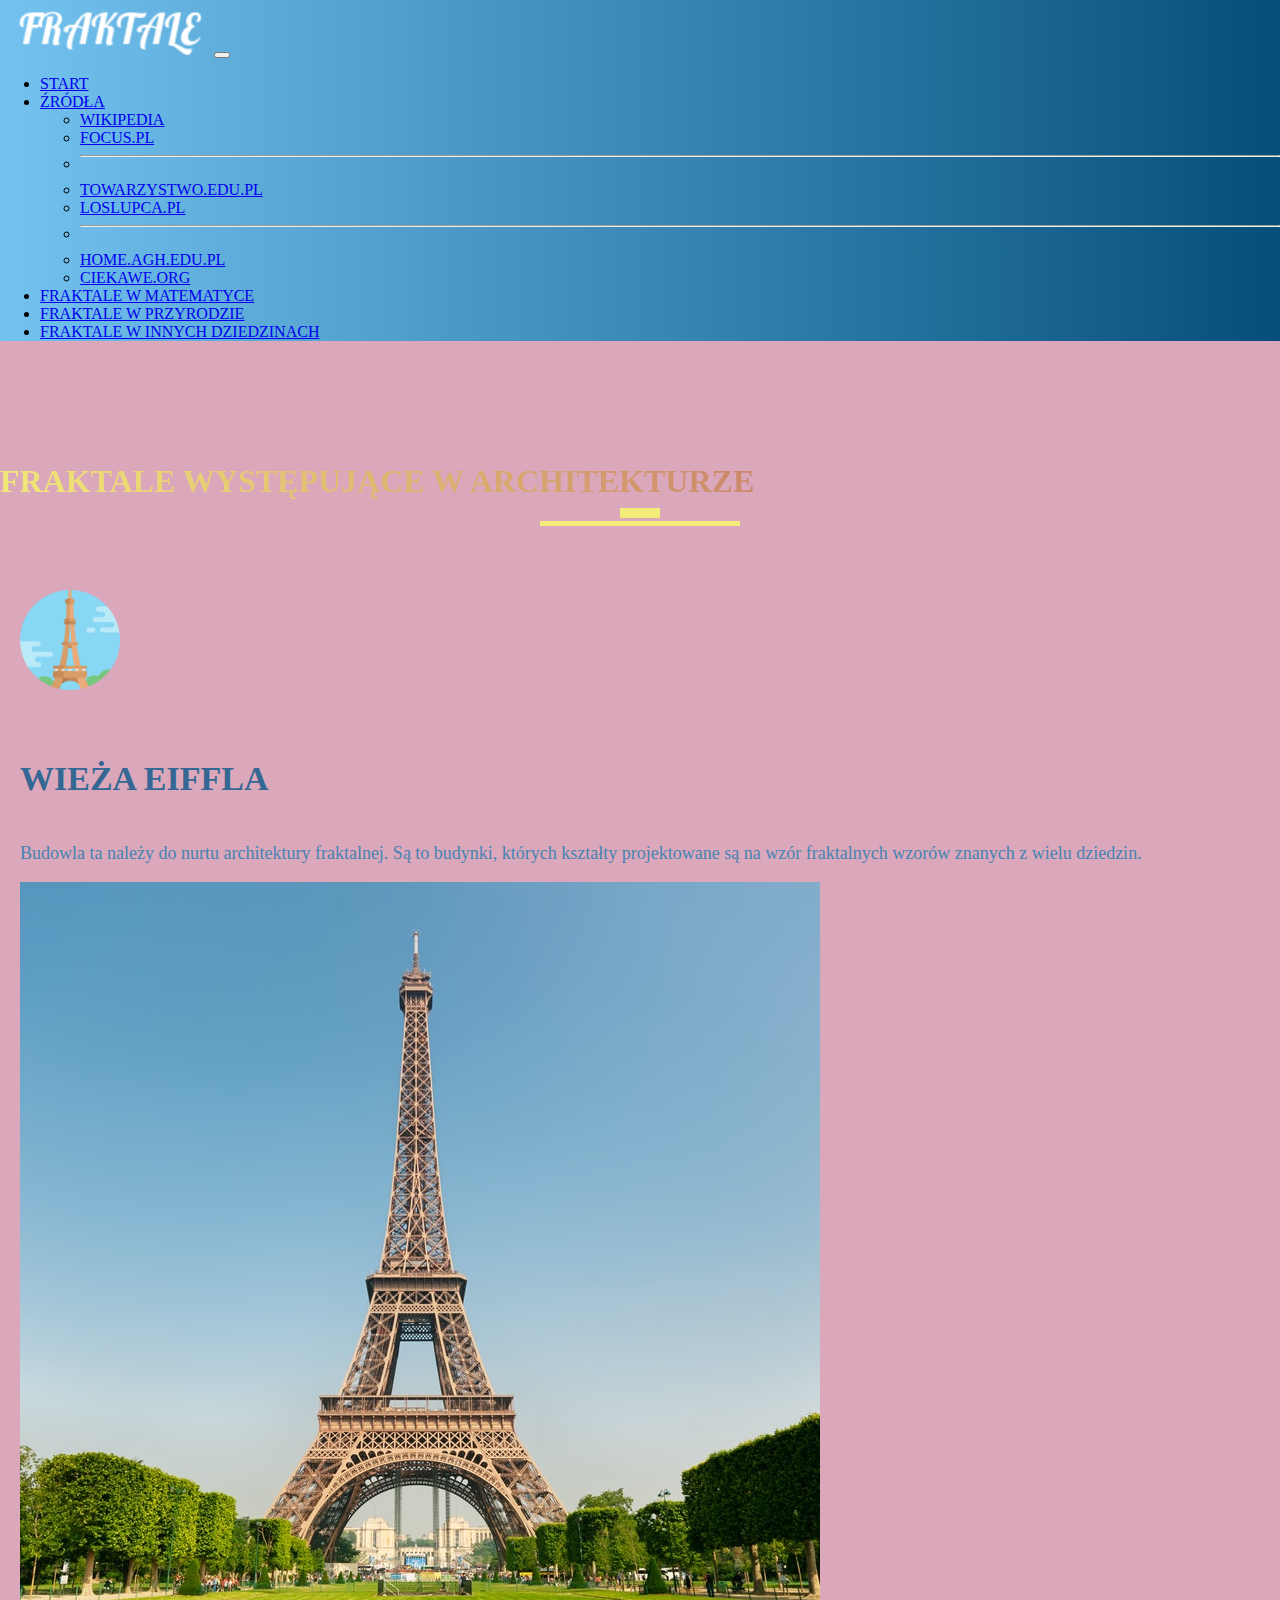
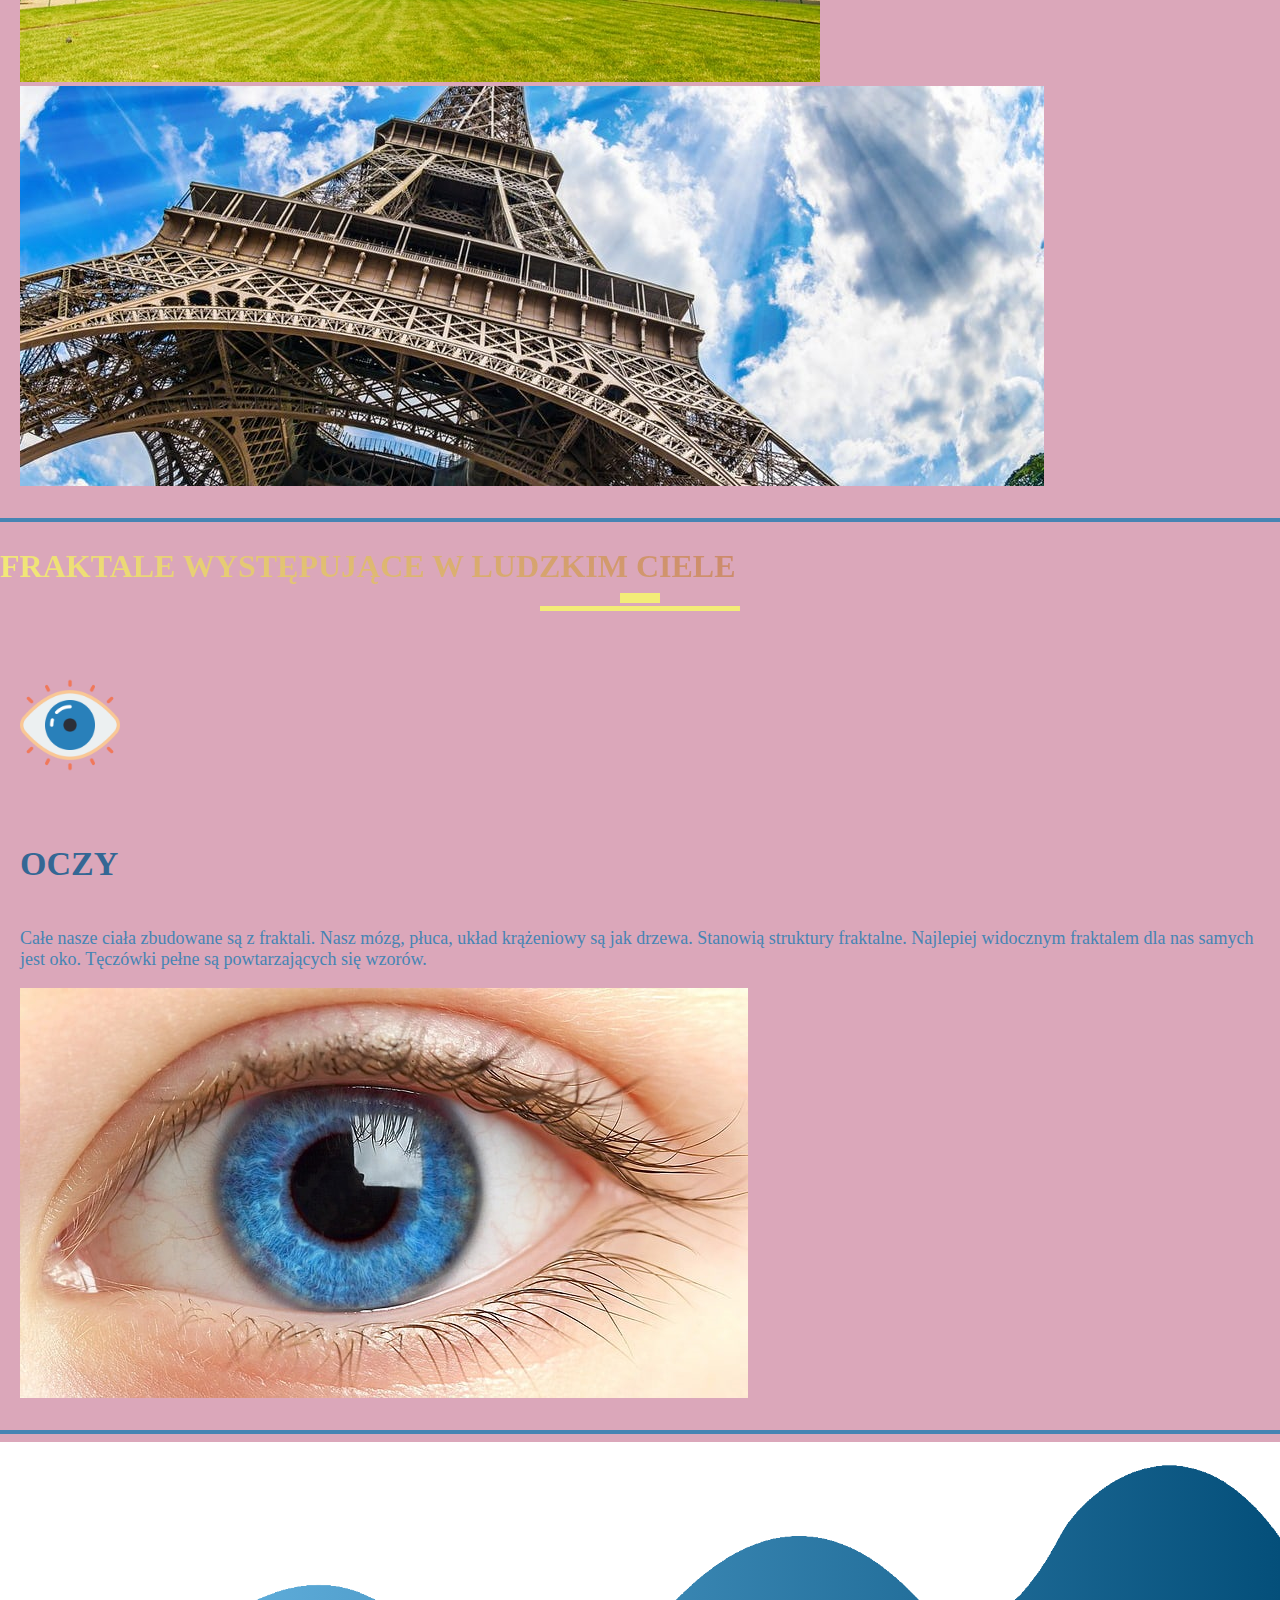
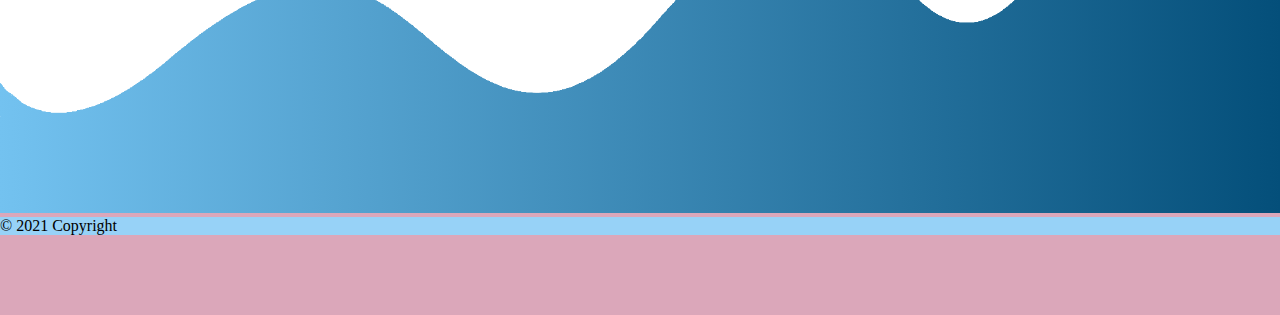
<file: fraktale3.html>
<!DOCTYPE HTML>
<html lang="pl">
<head>
<meta charset="utf-8"/>
<meta name="viewport" content="width=device-width, initial-scale=1">
<link rel="stylesheet" href="styl.css">
<link href="https://cdn.jsdelivr.net/npm/bootstrap@5.0.0-beta2/dist/css/bootstrap.min.css" rel="stylesheet" integrity="sha384-BmbxuPwQa2lc/FVzBcNJ7UAyJxM6wuqIj61tLrc4wSX0szH/Ev+nYRRuWlolflfl" crossorigin="anonymous">
<title> Fraktale </title>
<meta name="description" content= "..."/>
<meta name="keywords" content= "..."/>
<meta http-equiv="X-UA-Compatible" content="IE=edge,chrome=1"/>
</head>
<body>
<header>
<nav class="navbar navbar-expand-lg navbar-dark bg-nawigacja">
  <div class="container-fluid">
    <a class="navbar-brand" href="#"><img src="img/logo.png" width="200px" height="55px"></a>
    <button class="navbar-toggler" type="button" data-bs-toggle="collapse" data-bs-target="#navbarSupportedContent" aria-controls="navbarSupportedContent" aria-expanded="false" aria-label="Toggle navigation">
      <span class="navbar-toggler-icon"></span>
    </button>
    <div class="collapse navbar-collapse" id="navbarSupportedContent">
      <ul class="navbar-nav me-auto mb-2 mb-lg-0">
        <li class="nav-item">
          <a class="nav-link active" aria-current="page" href="index.html">START</a>
        </li>
        <li class="nav-item dropdown">
          <a class="nav-link dropdown-toggle" href="#" id="navbarDropdown" role="button" data-bs-toggle="dropdown" aria-expanded="false">
            ŹRÓDŁA
          </a>
          <ul class="dropdown-menu" aria-labelledby="navbarDropdown">
            <li><a class="dropdown-item" href="https://pl.wikipedia.org/wiki/Fraktal" target="_blank">WIKIPEDIA</a></li>
            <li><a class="dropdown-item" href="https://www.focus.pl/artykul/fraktale-wzor-na-rzeczywistosc" target="_blank">FOCUS.PL</a></li>
            <li><hr class="dropdown-divider"></li>
            <li><a class="dropdown-item" href="https://towarzystwo.edu.pl/assets/prace_matematyczne/zuzanna_cyunel2012.pdf" target="_blank">TOWARZYSTWO.EDU.PL</a></li>
			<li><a class="dropdown-item" href="http://loslupca.pl/wp-content/uploads/2015/11/3.-Cudowny-%C5%9Bwiat-fraktali.pdf" target="_blank">LOSLUPCA.PL</a></li>
			<li><hr class="dropdown-divider"></li>
			<li><a class="dropdown-item" href="http://home.agh.edu.pl/~zobmat/2020/III_kac_greg/index.html" target="_blank">HOME.AGH.EDU.PL</a></li>
			<li><a class="dropdown-item" href="https://ciekawe.org/2015/11/02/fraktalne-wzory-w-przyrodzie/" target="_blank">CIEKAWE.ORG</a></li>
          </ul>
        </li>
		<li class="nav-item">
          <a class="nav-link" href="fraktale1.html">FRAKTALE W MATEMATYCE</a>
        </li>
		<li class="nav-item">
          <a class="nav-link" href="fraktale2.html">FRAKTALE W PRZYRODZIE</a>
        </li>
		<li class="nav-item">
          <a class="nav-link" href="fraktale3.html">FRAKTALE W INNYCH DZIEDZINACH</a>
        </li>
      </ul>
    </div>
  </div>
</nav>
</header>
<section id="ogolne1">
<div class="container text-center">
<h1 class="tytul"><strong>FRAKTALE WYSTĘPUJĄCE W ARCHITEKTURZE</strong></h1>
<div class="row text-center">
<div class="col-md-15 ogolne1">
<img src="img/arch1.png" class="ogolne1-img">
<h4>WIEŻA EIFFLA</h4>
<p>Budowla ta należy do nurtu architektury fraktalnej. Są to budynki, których kształty projektowane są na wzór fraktalnych wzorów znanych z wielu dziedzin.</p>
<img src="img/wieza.jpg" class="rounded mx-auto d-block">
</br>
<img src="img/wieza2.jpeg" class="rounded mx-auto d-block">
</div>
<hr id="linia">
<h1 class="tytul"><strong>FRAKTALE WYSTĘPUJĄCE W LUDZKIM CIELE</strong></h1>
<div class="col-md-15 ogolne1">
<img src="img/oko.png" class="ogolne1-img">
<h4>OCZY</h4>
<p>Całe nasze ciała zbudowane są z fraktali. Nasz mózg, płuca, układ krążeniowy są jak drzewa. Stanowią struktury fraktalne. Najlepiej widocznym fraktalem dla nas samych jest oko. Tęczówki pełne są powtarzających się wzorów. </p>
<img src="img/ok.jpg" class="rounded mx-auto d-block">
</div>
<hr id="linia">
</div>
</div>
<img src="img/fala.png" class="footer-img">
<footer class="bg-light text-center text-lg-start">
  <div class="text-center p-3" style="background-color:#97d2f7;">
    © 2021 Copyright
  </div>
</footer>
<script src="https://cdn.jsdelivr.net/npm/bootstrap@5.0.0-beta2/dist/js/bootstrap.bundle.min.js" integrity="sha384-b5kHyXgcpbZJO/tY9Ul7kGkf1S0CWuKcCD38l8YkeH8z8QjE0GmW1gYU5S9FOnJ0" crossorigin="anonymous"></script>
</body>
</html>
</file>
<file: styl.css>
body
{
background-color:#dba7ba;
margin:0;
padding:0;
}
.navbar-brand
{
	margin-left:10px;
}
.navbar-toggler
{
	margin-right:10px;
}
.bg-nawigacja
{
	background-image: linear-gradient(to right, #73c2f0, #044f7a);
	padding:0;
}
.carousel-item
{
	height: 550px;:
}
h8
{
	color:#73c2f0;
	font-size:50px;
	padding:0;
	text-shadow: 4px 4px #28547a;
}
h9
{
	color:#ffffff;
	font-size:50px;
	padding:0;
	text-shadow: 4px 4px #28547a;
}
.carousel-caption p
{
	color:#ffffff;
	font-size:25px;
	text-shadow: 2px 2px #afb1b3;
}
#ogolne
{
	padding:80px 0;
}
#ogolne1
{
	padding:80px 0;
}
.ogolne-img
{
	width:200px;
	margin-top:20px;
	margin-bottom:20px;
}
.ogolne1-img
{
	width:100px;
	margin-top:20px;
	margin-bottom:20px;
}
.ogolne
{
	padding:20px;
}
.ogolne h4
{
	font-size:34px;
	color:#346794;
}
.ogolne p
{
	font-size:18px;
	color:#4684b3;
	
}
.ogolne li
{
	font-size:18px;
	text-align:left;
	color:#4684b3;
}
.ogolne1
{
	padding:20px;
}
.ogolne1 h4
{
	font-size:34px;
	color:#346794;
}
.ogolne1 p
{
	font-size:18px;
	color:#4684b3;
	text-align:left;
	
}
.ogolne1 li
{
	font-size:18px;
	text-align:left;
	color:#4684b3;
}
h1
{
    background-color: #f3ec78;
    background-image: linear-gradient(45deg, #f3ec78, #af4261);
    background-size: 100%;
    -webkit-background-clip: text;
    -moz-background-clip: text;
    -webkit-text-fill-color: transparent; 
    -moz-text-fill-color: transparent;
}
.tytul::before
{
	content:'';
	background:#f3ec78;
	height:5px;
	width:200px;
	margin-left:auto;
	margin-right:auto;
	display:block;
	transform: translateY(63px);
}
.tytul::after
{
	content:'';
	background:#f3ec78;
	height:10px;
	width:40px;
	margin-left:auto;
	margin-right:auto;
	margin-bottom:40px;
	display:block;
	transform: translateY(8px);
}
#linia
{
	border:solid 2px #4684b3;
}
#footer
{
	background-image: linear-gradient(to right, #73c2f0, #044f7a);
}
.footer-img
{
	width:100%;
	padding:0;
	float:bottom;
	background-image: linear-gradient(to right, #73c2f0, #044f7a);
}
</file>
